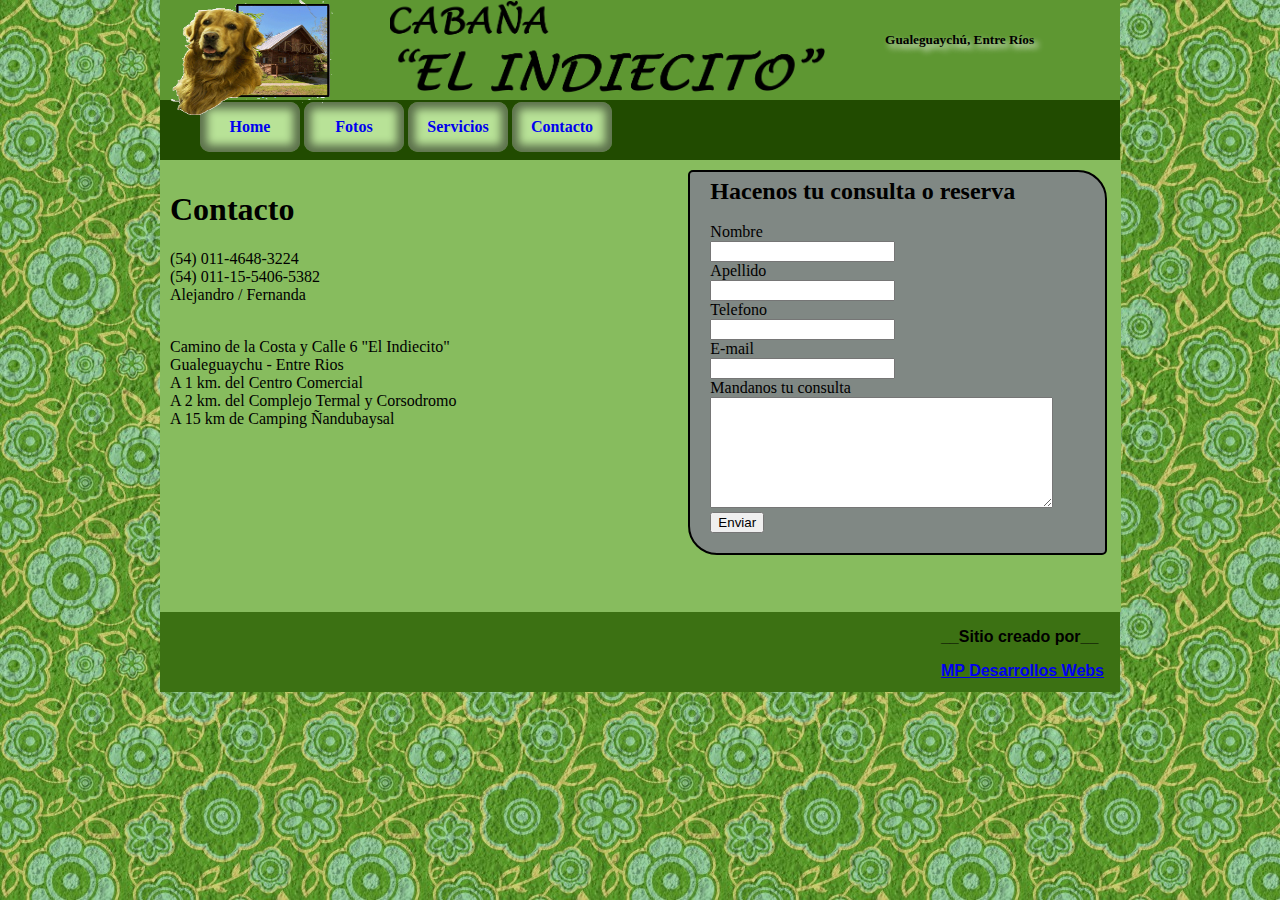
<file: contacto.html>
<!DOCTYPE html>
<html lang="en">
<head>
  <title>Caba�aElIndiecito</title>
  <meta http-equiv="Content-Type" content="text/html; charset=iso-8859-1"/>
  <link rel="stylesheet" type="text/css" href="css/estilo.css">
</head>
<body>
  <div id="contenedor">
    <header>
      <div id="bloquelogo">
      <img src="img/loguete2.png" id="logo">
      </div>
      <div id="cabeza">
        <img src="img/texto.png" id="marca">
      </div>
      <div id="div3">
        <h5>Gualeguaych�, Entre R�os</h5>
      </div>
    </header>
    <nav>
      <div id="menu">
        <ul>
          <li id="li1"><a href="/index.html">Home</a></li>
          <li id="li2"><a href="/fotos.html">Fotos</a></li>
          <li id="li3"><a href="/servicios.html">Servicios</a></li>
          <li id="li4"><a href="/contacto.html">Contacto</a></li>
        </ul>
      </div>
    </nav>
    <section>
      <article class="art1">
        <h1>Contacto</h1>
      <p>(54) 011-4648-3224 <br>
      (54) 011-15-5406-5382 <br>
      Alejandro / Fernanda <br>
      <br>
      <p> Camino de la Costa y Calle 6 "El Indiecito"<br>
Gualeguaychu - Entre Rios<br>
A 1 km. del Centro Comercial<br>
A 2 km. del Complejo Termal y Corsodromo<br>
A 15 km de Camping �andubaysal<p>
      </article>
      <article class="beneficios">
       <h2 class="neon-text">Hacenos tu consulta o reserva</h2>
      <br>
      <form name="miformulario" id="miformulario" method="POST" action="contacto.php">
        <label>Nombre</label>
        <br/>
        <input type="text" name="nombre" id="nombre" required="true">
        <br>
        <label>Apellido</label>
        <br/>
        <input type="text" name="apellido" id="apellido" required="true">
        <br>
        <label>Telefono</label>
        <br/>
        <input type="telefono" name="telefono" required="true">
        <br/>
        <label>E-mail</label>
        <br/>
        <input type="email" name="email" id="email" required="true">
        <br/>
        <label>Mandanos tu consulta</label>
        <br>
        <textarea name="mensaje" rows="7" cols="40" required="true"></textarea>
        <br>
        <input type="submit" value="Enviar">
      </form>
      </article>
    </section>
    <footer>
          <div id="facebook">
          <p>__Sitio creado por__</p>
            <a href="https://www.facebook.com/mpdesarrolloswebs/">MP Desarrollos Webs</a></div>
</footer>
  </div>
</body>
</html>
</file>
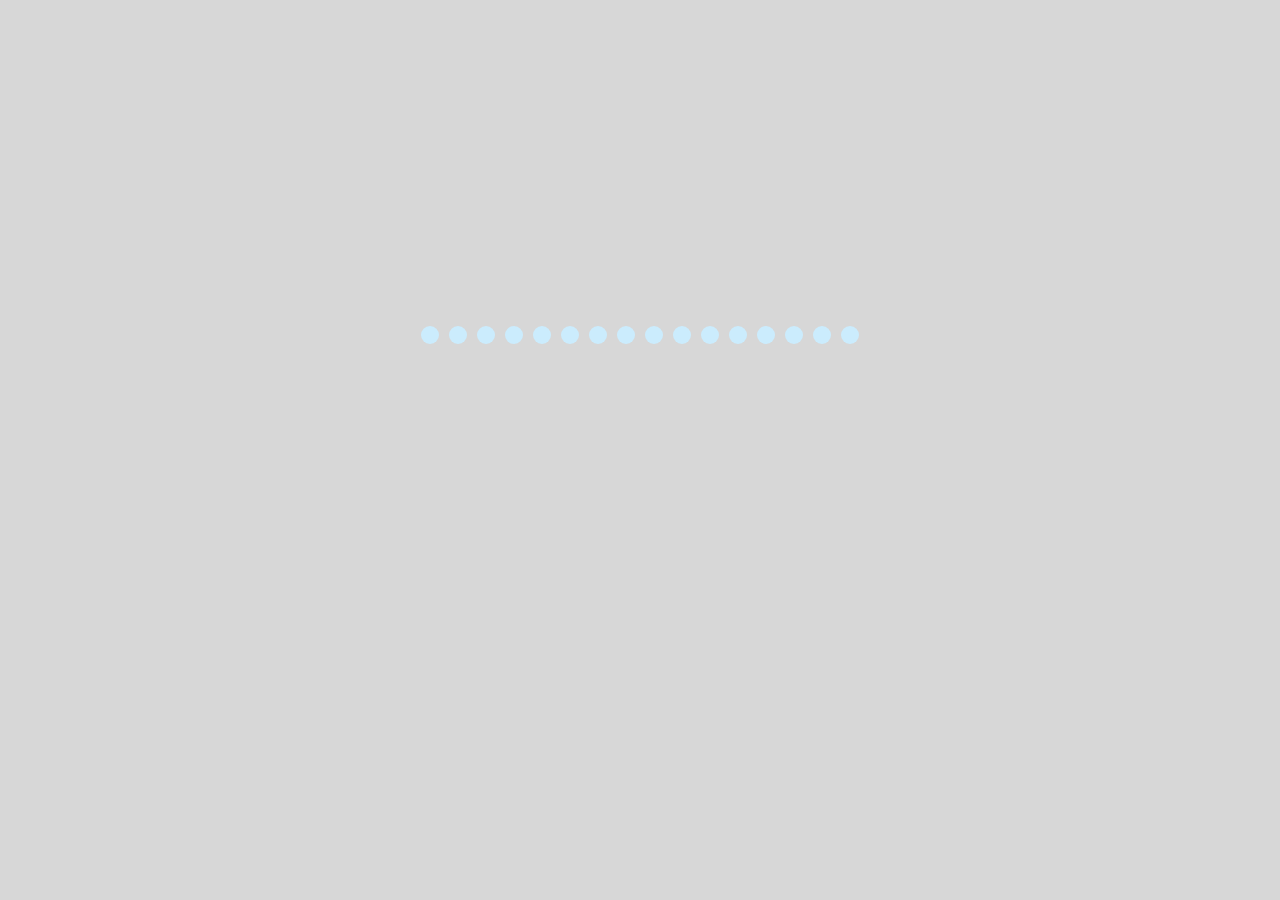
<file: cssslider2.html>
<!DOCTYPE html>
<html>
<head>
	<title>galeria</title>
	<meta http-equiv="content-type" content="text/html; charset=utf-8" />
	<meta name="viewport" content="width=device-width, initial-scale=1">
	<meta name="description" content="galeria created with cssSlider, a free wizard program that helps you easily generate beautiful web slideshow" />

	
</head>
<body style="background-color:#d7d7d7; margin: auto; text-align: center;">

		<!-- Start cssSlider.com -->
		<!-- Generated by cssSlider.com 2.1 -->
		<link rel="stylesheet" href="cssslider2_files/csss_engine1/style.css">
		<!--[if IE]><link rel="stylesheet" href="cssslider2_files/csss_engine1/ie.css"><![endif]-->
		<!--[if lte IE 9]><script type="text/javascript" src="cssslider2_files/csss_engine1/ie.js"></script><![endif]-->
		 <div class='csslider1 autoplay '>
		<input name="cs_anchor1" id='cs_slide1_0' type="radio" class='cs_anchor slide' >
		<input name="cs_anchor1" id='cs_slide1_1' type="radio" class='cs_anchor slide' >
		<input name="cs_anchor1" id='cs_slide1_2' type="radio" class='cs_anchor slide' >
		<input name="cs_anchor1" id='cs_slide1_3' type="radio" class='cs_anchor slide' >
		<input name="cs_anchor1" id='cs_slide1_4' type="radio" class='cs_anchor slide' >
		<input name="cs_anchor1" id='cs_slide1_5' type="radio" class='cs_anchor slide' >
		<input name="cs_anchor1" id='cs_slide1_6' type="radio" class='cs_anchor slide' >
		<input name="cs_anchor1" id='cs_slide1_7' type="radio" class='cs_anchor slide' >
		<input name="cs_anchor1" id='cs_slide1_8' type="radio" class='cs_anchor slide' >
		<input name="cs_anchor1" id='cs_slide1_9' type="radio" class='cs_anchor slide' >
		<input name="cs_anchor1" id='cs_slide1_10' type="radio" class='cs_anchor slide' >
		<input name="cs_anchor1" id='cs_slide1_11' type="radio" class='cs_anchor slide' >
		<input name="cs_anchor1" id='cs_slide1_12' type="radio" class='cs_anchor slide' >
		<input name="cs_anchor1" id='cs_slide1_13' type="radio" class='cs_anchor slide' >
		<input name="cs_anchor1" id='cs_slide1_14' type="radio" class='cs_anchor slide' >
		<input name="cs_anchor1" id='cs_slide1_15' type="radio" class='cs_anchor slide' >
		<input name="cs_anchor1" id='cs_play1' type="radio" class='cs_anchor' checked>
		<input name="cs_anchor1" id='cs_pause1_0' type="radio" class='cs_anchor pause'>
		<input name="cs_anchor1" id='cs_pause1_1' type="radio" class='cs_anchor pause'>
		<input name="cs_anchor1" id='cs_pause1_2' type="radio" class='cs_anchor pause'>
		<input name="cs_anchor1" id='cs_pause1_3' type="radio" class='cs_anchor pause'>
		<input name="cs_anchor1" id='cs_pause1_4' type="radio" class='cs_anchor pause'>
		<input name="cs_anchor1" id='cs_pause1_5' type="radio" class='cs_anchor pause'>
		<input name="cs_anchor1" id='cs_pause1_6' type="radio" class='cs_anchor pause'>
		<input name="cs_anchor1" id='cs_pause1_7' type="radio" class='cs_anchor pause'>
		<input name="cs_anchor1" id='cs_pause1_8' type="radio" class='cs_anchor pause'>
		<input name="cs_anchor1" id='cs_pause1_9' type="radio" class='cs_anchor pause'>
		<input name="cs_anchor1" id='cs_pause1_10' type="radio" class='cs_anchor pause'>
		<input name="cs_anchor1" id='cs_pause1_11' type="radio" class='cs_anchor pause'>
		<input name="cs_anchor1" id='cs_pause1_12' type="radio" class='cs_anchor pause'>
		<input name="cs_anchor1" id='cs_pause1_13' type="radio" class='cs_anchor pause'>
		<input name="cs_anchor1" id='cs_pause1_14' type="radio" class='cs_anchor pause'>
		<input name="cs_anchor1" id='cs_pause1_15' type="radio" class='cs_anchor pause'>
		<ul>
			<li class="cs_skeleton"><img src="cssslider2_files/csss_images1/la_cabaa.jpg" style="width: 100%;"></li>
			<li class='num0 img slide'> <img src='cssslider2_files/csss_images1/la_cabaa.jpg' alt='La cabaña' title='La cabaña' /></li>
			<li class='num1 img slide'> <img src='cssslider2_files/csss_images1/img2.jpg' alt='' title='' /></li>
			<li class='num2 img slide'> <img src='cssslider2_files/csss_images1/img3.jpg' alt='El comedor' title='El comedor' /></li>
			<li class='num3 img slide'> <img src='cssslider2_files/csss_images1/comedor.jpg' alt='' title='' /></li>
			<li class='num4 img slide'> <img src='cssslider2_files/csss_images1/bao.jpg' alt='El Baño' title='El Baño' /></li>
			<li class='num5 img slide'> <img src='cssslider2_files/csss_images1/pileta.jpg' alt='La pileta' title='La pileta' /></li>
			<li class='num6 img slide'> <img src='cssslider2_files/csss_images1/pilee.jpg' alt='' title='' /></li>
			<li class='num7 img slide'> <img src='cssslider2_files/csss_images1/imgvi.jpg' alt='' title='' /></li>
			<li class='num8 img slide'> <img src='cssslider2_files/csss_images1/imggh.jpg' alt='El predio' title='El predio' /></li>
			<li class='num9 img slide'> <img src='cssslider2_files/csss_images1/imgfg.jpg' alt='' title='' /></li>
			<li class='num10 img slide'> <img src='cssslider2_files/csss_images1/img16.jpg' alt='' title='' /></li>
			<li class='num11 img slide'> <img src='cssslider2_files/csss_images1/imgh.jpg' alt='' title='' /></li>
			<li class='num12 img slide'> <img src='cssslider2_files/csss_images1/img13.jpg' alt='' title='' /></li>
			<li class='num13 img slide'> <img src='cssslider2_files/csss_images1/imgg.jpg' alt='' title='' /></li>
			<li class='num14 img slide'> <img src='cssslider2_files/csss_images1/imgggg.jpg' alt='' title='' /></li>
			<li class='num15 img slide'> <img src='cssslider2_files/csss_images1/imggg.jpg' alt='' title='' /></li>
		</ul><!--<div class="cs_engine"><a href="http://cssslider.com">http://cssslider.com</a> by cssSlider.com v2.1</div>-->
		<div class='cs_description'>
			<label class='num0'><span class="cs_title"><span class="cs_wrapper">La cabaña</span></span></label>
			<label class='num1'></label>
			<label class='num2'><span class="cs_title"><span class="cs_wrapper">El comedor</span></span></label>
			<label class='num3'></label>
			<label class='num4'><span class="cs_title"><span class="cs_wrapper">El Baño</span></span></label>
			<label class='num5'><span class="cs_title"><span class="cs_wrapper">La pileta</span></span></label>
			<label class='num6'></label>
			<label class='num7'></label>
			<label class='num8'><span class="cs_title"><span class="cs_wrapper">El predio</span></span></label>
			<label class='num9'></label>
			<label class='num10'></label>
			<label class='num11'></label>
			<label class='num12'></label>
			<label class='num13'></label>
			<label class='num14'></label>
			<label class='num15'></label>
		</div>
		<div class='cs_play_pause'>
			<label class='cs_play' for='cs_play1'><span><i></i><b></b></span></label>
			<label class='cs_pause num0' for='cs_pause1_0'><span><i></i><b></b></span></label>
			<label class='cs_pause num1' for='cs_pause1_1'><span><i></i><b></b></span></label>
			<label class='cs_pause num2' for='cs_pause1_2'><span><i></i><b></b></span></label>
			<label class='cs_pause num3' for='cs_pause1_3'><span><i></i><b></b></span></label>
			<label class='cs_pause num4' for='cs_pause1_4'><span><i></i><b></b></span></label>
			<label class='cs_pause num5' for='cs_pause1_5'><span><i></i><b></b></span></label>
			<label class='cs_pause num6' for='cs_pause1_6'><span><i></i><b></b></span></label>
			<label class='cs_pause num7' for='cs_pause1_7'><span><i></i><b></b></span></label>
			<label class='cs_pause num8' for='cs_pause1_8'><span><i></i><b></b></span></label>
			<label class='cs_pause num9' for='cs_pause1_9'><span><i></i><b></b></span></label>
			<label class='cs_pause num10' for='cs_pause1_10'><span><i></i><b></b></span></label>
			<label class='cs_pause num11' for='cs_pause1_11'><span><i></i><b></b></span></label>
			<label class='cs_pause num12' for='cs_pause1_12'><span><i></i><b></b></span></label>
			<label class='cs_pause num13' for='cs_pause1_13'><span><i></i><b></b></span></label>
			<label class='cs_pause num14' for='cs_pause1_14'><span><i></i><b></b></span></label>
			<label class='cs_pause num15' for='cs_pause1_15'><span><i></i><b></b></span></label>
			</div>
		<div class='cs_arrowprev'>
			<label class='num0' for='cs_slide1_0'><span><i></i><b></b></span></label>
			<label class='num1' for='cs_slide1_1'><span><i></i><b></b></span></label>
			<label class='num2' for='cs_slide1_2'><span><i></i><b></b></span></label>
			<label class='num3' for='cs_slide1_3'><span><i></i><b></b></span></label>
			<label class='num4' for='cs_slide1_4'><span><i></i><b></b></span></label>
			<label class='num5' for='cs_slide1_5'><span><i></i><b></b></span></label>
			<label class='num6' for='cs_slide1_6'><span><i></i><b></b></span></label>
			<label class='num7' for='cs_slide1_7'><span><i></i><b></b></span></label>
			<label class='num8' for='cs_slide1_8'><span><i></i><b></b></span></label>
			<label class='num9' for='cs_slide1_9'><span><i></i><b></b></span></label>
			<label class='num10' for='cs_slide1_10'><span><i></i><b></b></span></label>
			<label class='num11' for='cs_slide1_11'><span><i></i><b></b></span></label>
			<label class='num12' for='cs_slide1_12'><span><i></i><b></b></span></label>
			<label class='num13' for='cs_slide1_13'><span><i></i><b></b></span></label>
			<label class='num14' for='cs_slide1_14'><span><i></i><b></b></span></label>
			<label class='num15' for='cs_slide1_15'><span><i></i><b></b></span></label>
		</div>
		<div class='cs_arrownext'>
			<label class='num0' for='cs_slide1_0'><span><i></i><b></b></span></label>
			<label class='num1' for='cs_slide1_1'><span><i></i><b></b></span></label>
			<label class='num2' for='cs_slide1_2'><span><i></i><b></b></span></label>
			<label class='num3' for='cs_slide1_3'><span><i></i><b></b></span></label>
			<label class='num4' for='cs_slide1_4'><span><i></i><b></b></span></label>
			<label class='num5' for='cs_slide1_5'><span><i></i><b></b></span></label>
			<label class='num6' for='cs_slide1_6'><span><i></i><b></b></span></label>
			<label class='num7' for='cs_slide1_7'><span><i></i><b></b></span></label>
			<label class='num8' for='cs_slide1_8'><span><i></i><b></b></span></label>
			<label class='num9' for='cs_slide1_9'><span><i></i><b></b></span></label>
			<label class='num10' for='cs_slide1_10'><span><i></i><b></b></span></label>
			<label class='num11' for='cs_slide1_11'><span><i></i><b></b></span></label>
			<label class='num12' for='cs_slide1_12'><span><i></i><b></b></span></label>
			<label class='num13' for='cs_slide1_13'><span><i></i><b></b></span></label>
			<label class='num14' for='cs_slide1_14'><span><i></i><b></b></span></label>
			<label class='num15' for='cs_slide1_15'><span><i></i><b></b></span></label>
		</div>
		<div class='cs_bullets'>
			<label class='num0' for='cs_slide1_0'> <span class='cs_point'></span>
				<span class='cs_thumb'><img src='cssslider2_files/csss_tooltips1/la_cabaa.jpg' alt='La cabaña' title='La cabaña' /></span></label>
			<label class='num1' for='cs_slide1_1'> <span class='cs_point'></span>
				<span class='cs_thumb'><img src='cssslider2_files/csss_tooltips1/img2.jpg' alt='' title='' /></span></label>
			<label class='num2' for='cs_slide1_2'> <span class='cs_point'></span>
				<span class='cs_thumb'><img src='cssslider2_files/csss_tooltips1/img3.jpg' alt='El comedor' title='El comedor' /></span></label>
			<label class='num3' for='cs_slide1_3'> <span class='cs_point'></span>
				<span class='cs_thumb'><img src='cssslider2_files/csss_tooltips1/comedor.jpg' alt='' title='' /></span></label>
			<label class='num4' for='cs_slide1_4'> <span class='cs_point'></span>
				<span class='cs_thumb'><img src='cssslider2_files/csss_tooltips1/bao.jpg' alt='El Baño' title='El Baño' /></span></label>
			<label class='num5' for='cs_slide1_5'> <span class='cs_point'></span>
				<span class='cs_thumb'><img src='cssslider2_files/csss_tooltips1/pileta.jpg' alt='La pileta' title='La pileta' /></span></label>
			<label class='num6' for='cs_slide1_6'> <span class='cs_point'></span>
				<span class='cs_thumb'><img src='cssslider2_files/csss_tooltips1/pilee.jpg' alt='' title='' /></span></label>
			<label class='num7' for='cs_slide1_7'> <span class='cs_point'></span>
				<span class='cs_thumb'><img src='cssslider2_files/csss_tooltips1/imgvi.jpg' alt='' title='' /></span></label>
			<label class='num8' for='cs_slide1_8'> <span class='cs_point'></span>
				<span class='cs_thumb'><img src='cssslider2_files/csss_tooltips1/imggh.jpg' alt='El predio' title='El predio' /></span></label>
			<label class='num9' for='cs_slide1_9'> <span class='cs_point'></span>
				<span class='cs_thumb'><img src='cssslider2_files/csss_tooltips1/imgfg.jpg' alt='' title='' /></span></label>
			<label class='num10' for='cs_slide1_10'> <span class='cs_point'></span>
				<span class='cs_thumb'><img src='cssslider2_files/csss_tooltips1/img16.jpg' alt='' title='' /></span></label>
			<label class='num11' for='cs_slide1_11'> <span class='cs_point'></span>
				<span class='cs_thumb'><img src='cssslider2_files/csss_tooltips1/imgh.jpg' alt='' title='' /></span></label>
			<label class='num12' for='cs_slide1_12'> <span class='cs_point'></span>
				<span class='cs_thumb'><img src='cssslider2_files/csss_tooltips1/img13.jpg' alt='' title='' /></span></label>
			<label class='num13' for='cs_slide1_13'> <span class='cs_point'></span>
				<span class='cs_thumb'><img src='cssslider2_files/csss_tooltips1/imgg.jpg' alt='' title='' /></span></label>
			<label class='num14' for='cs_slide1_14'> <span class='cs_point'></span>
				<span class='cs_thumb'><img src='cssslider2_files/csss_tooltips1/imgggg.jpg' alt='' title='' /></span></label>
			<label class='num15' for='cs_slide1_15'> <span class='cs_point'></span>
				<span class='cs_thumb'><img src='cssslider2_files/csss_tooltips1/imggg.jpg' alt='' title='' /></span></label>
		</div>
		</div>
		<!-- End cssSlider.com -->
	
		
</body>
</html>
</file>
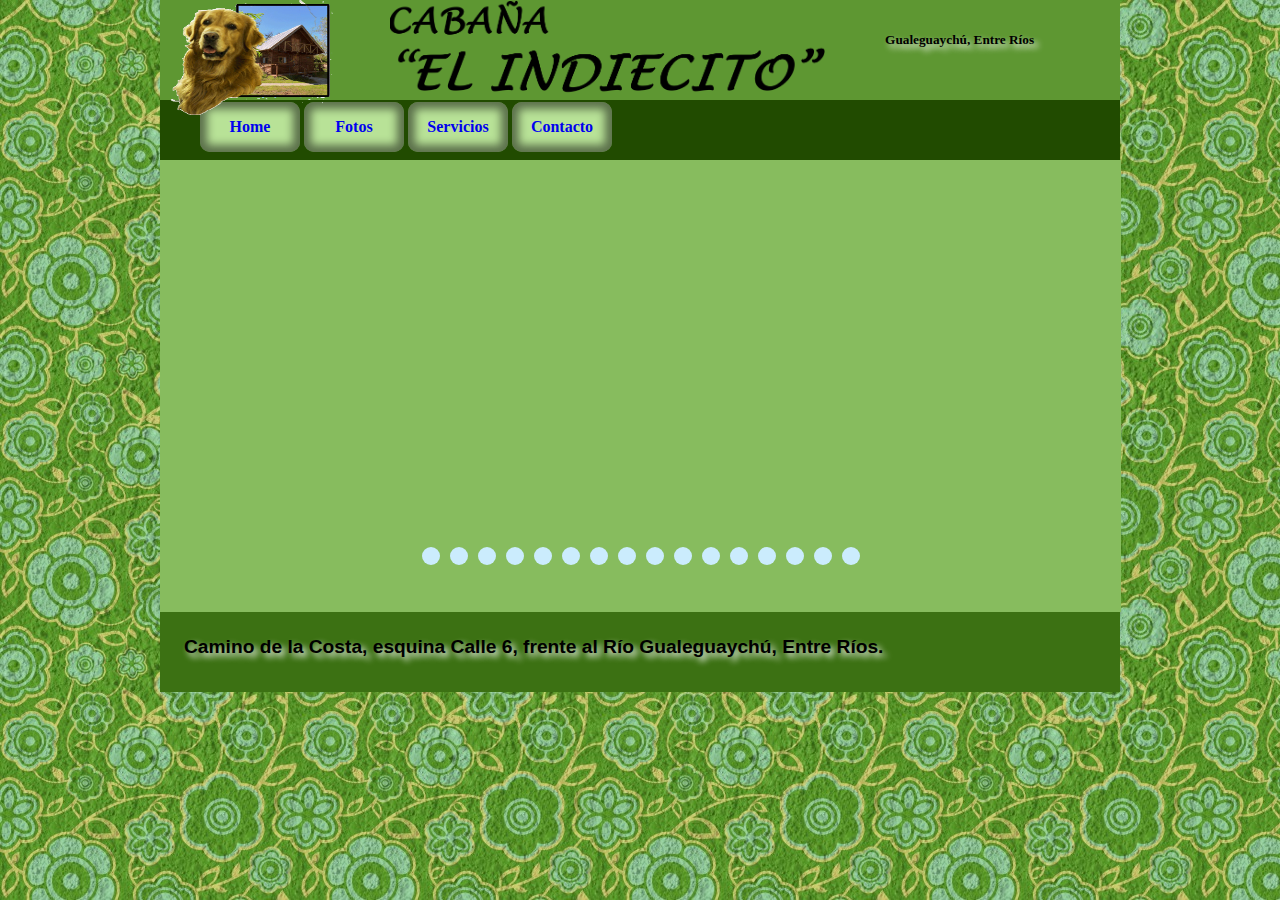
<file: fotos.html>
<!DOCTYPE html>
<html lang="en">
<head>
  <title>Caba�aElIndiecito</title>
  <meta http-equiv="Content-Type" content="text/html; charset=iso-8859-1"/>
  <link rel="stylesheet" type="text/css" href="css/estilo.css">
</head>
<body>
  <div id="contenedor">
    <header>
      <div id="bloquelogo">
      <img src="img/loguete2.png" id="logo">
      </div>
      <div id="cabeza">
        <img src="img/texto.png" id="marca">
      </div>
      <div id="div3">
        <h5>Gualeguaych�, Entre R�os</h5>
      </div>
    </header>
    <nav>
      <div id="menu">
        <ul>
          <li><a href="/index.html">Home</a></li>
          <li><a href="/fotos.html">Fotos</a></li>
          <li><a href="/servicios.html">Servicios</a></li>
          <li><a href="/contacto1.php">Contacto</a></li>
        </ul>
      </div>
    </nav>
    <section>
      <div id="slider">
       
    <!-- Start cssSlider.com -->
    <!-- Generated by cssSlider.com 2.1 -->
    <link rel="stylesheet" href="cssslider2_files/csss_engine1/style.css">
    <!--[if IE]><link rel="stylesheet" href="cssslider2_files/csss_engine1/ie.css"><![endif]-->
    <!--[if lte IE 9]><script type="text/javascript" src="cssslider2_files/csss_engine1/ie.js"></script><![endif]-->
     <div class="csslider1 autoplay ">
    <input name="cs_anchor1" id="cs_slide1_0" type="radio" class="cs_anchor slide">
    <input name="cs_anchor1" id="cs_slide1_1" type="radio" class="cs_anchor slide">
    <input name="cs_anchor1" id="cs_slide1_2" type="radio" class="cs_anchor slide">
    <input name="cs_anchor1" id="cs_slide1_3" type="radio" class="cs_anchor slide">
    <input name="cs_anchor1" id="cs_slide1_4" type="radio" class="cs_anchor slide">
    <input name="cs_anchor1" id="cs_slide1_5" type="radio" class="cs_anchor slide">
    <input name="cs_anchor1" id="cs_slide1_6" type="radio" class="cs_anchor slide">
    <input name="cs_anchor1" id="cs_slide1_7" type="radio" class="cs_anchor slide">
    <input name="cs_anchor1" id="cs_slide1_8" type="radio" class="cs_anchor slide">
    <input name="cs_anchor1" id="cs_slide1_9" type="radio" class="cs_anchor slide">
    <input name="cs_anchor1" id="cs_slide1_10" type="radio" class="cs_anchor slide">
    <input name="cs_anchor1" id="cs_slide1_11" type="radio" class="cs_anchor slide">
    <input name="cs_anchor1" id="cs_slide1_12" type="radio" class="cs_anchor slide">
    <input name="cs_anchor1" id="cs_slide1_13" type="radio" class="cs_anchor slide">
    <input name="cs_anchor1" id="cs_slide1_14" type="radio" class="cs_anchor slide">
    <input name="cs_anchor1" id="cs_slide1_15" type="radio" class="cs_anchor slide">
    <input name="cs_anchor1" id="cs_play1" type="radio" class="cs_anchor" checked="">
    <input name="cs_anchor1" id="cs_pause1_0" type="radio" class="cs_anchor pause">
    <input name="cs_anchor1" id="cs_pause1_1" type="radio" class="cs_anchor pause">
    <input name="cs_anchor1" id="cs_pause1_2" type="radio" class="cs_anchor pause">
    <input name="cs_anchor1" id="cs_pause1_3" type="radio" class="cs_anchor pause">
    <input name="cs_anchor1" id="cs_pause1_4" type="radio" class="cs_anchor pause">
    <input name="cs_anchor1" id="cs_pause1_5" type="radio" class="cs_anchor pause">
    <input name="cs_anchor1" id="cs_pause1_6" type="radio" class="cs_anchor pause">
    <input name="cs_anchor1" id="cs_pause1_7" type="radio" class="cs_anchor pause">
    <input name="cs_anchor1" id="cs_pause1_8" type="radio" class="cs_anchor pause">
    <input name="cs_anchor1" id="cs_pause1_9" type="radio" class="cs_anchor pause">
    <input name="cs_anchor1" id="cs_pause1_10" type="radio" class="cs_anchor pause">
    <input name="cs_anchor1" id="cs_pause1_11" type="radio" class="cs_anchor pause">
    <input name="cs_anchor1" id="cs_pause1_12" type="radio" class="cs_anchor pause">
    <input name="cs_anchor1" id="cs_pause1_13" type="radio" class="cs_anchor pause">
    <input name="cs_anchor1" id="cs_pause1_14" type="radio" class="cs_anchor pause">
    <input name="cs_anchor1" id="cs_pause1_15" type="radio" class="cs_anchor pause">
    <ul>
      <li class="cs_skeleton"><img src="cssslider2_files/csss_images1/la_cabaa.jpg" style="width: 100%;"></li>
      <li class="num0 img slide"> <img src="cssslider2_files/csss_images1/la_cabaa.jpg" alt="La caba�a" title="La caba�a"></li>
      <li class="num1 img slide"> <img src="cssslider2_files/csss_images1/img2.jpg" alt="" title=""></li>
      <li class="num2 img slide"> <img src="cssslider2_files/csss_images1/img3.jpg" alt="El comedor" title="El comedor"></li>
      <li class="num3 img slide"> <img src="cssslider2_files/csss_images1/comedor.jpg" alt="" title=""></li>
      <li class="num4 img slide"> <img src="cssslider2_files/csss_images1/bao.jpg" alt="El Ba�o" title="El Ba�o"></li>
      <li class="num5 img slide"> <img src="cssslider2_files/csss_images1/pileta.jpg" alt="La pileta" title="La pileta"></li>
      <li class="num6 img slide"> <img src="cssslider2_files/csss_images1/pilee.jpg" alt="" title=""></li>
      <li class="num7 img slide"> <img src="cssslider2_files/csss_images1/imgvi.jpg" alt="" title=""></li>
      <li class="num8 img slide"> <img src="cssslider2_files/csss_images1/imggh.jpg" alt="El predio" title="El predio"></li>
      <li class="num9 img slide"> <img src="cssslider2_files/csss_images1/imgfg.jpg" alt="" title=""></li>
      <li class="num10 img slide"> <img src="cssslider2_files/csss_images1/img16.jpg" alt="" title=""></li>
      <li class="num11 img slide"> <img src="cssslider2_files/csss_images1/imgh.jpg" alt="" title=""></li>
      <li class="num12 img slide"> <img src="cssslider2_files/csss_images1/img13.jpg" alt="" title=""></li>
      <li class="num13 img slide"> <img src="cssslider2_files/csss_images1/imgg.jpg" alt="" title=""></li>
      <li class="num14 img slide"> <img src="cssslider2_files/csss_images1/imgggg.jpg" alt="" title=""></li>
      <li class="num15 img slide"> <img src="cssslider2_files/csss_images1/imggg.jpg" alt="" title=""></li>
    </ul><div class="cs_engine"><a href="http://cssslider.com">http://cssslider.com</a> by cssSlider.com v2.1</div>
    <div class="cs_description">
      <label class="num0"><span class="cs_title"><span class="cs_wrapper">La caba�a</span></span></label>
      <label class="num1"></label>
      <label class="num2"><span class="cs_title"><span class="cs_wrapper">El comedor</span></span></label>
      <label class="num3"></label>
      <label class="num4"><span class="cs_title"><span class="cs_wrapper">El Ba�o</span></span></label>
      <label class="num5"><span class="cs_title"><span class="cs_wrapper">La pileta</span></span></label>
      <label class="num6"></label>
      <label class="num7"></label>
      <label class="num8"><span class="cs_title"><span class="cs_wrapper">El predio</span></span></label>
      <label class="num9"></label>
      <label class="num10"></label>
      <label class="num11"></label>
      <label class="num12"></label>
      <label class="num13"></label>
      <label class="num14"></label>
      <label class="num15"></label>
    </div>
    <div class="cs_play_pause">
      <label class="cs_play" for="cs_play1"><span><i></i><b></b></span></label>
      <label class="cs_pause num0" for="cs_pause1_0"><span><i></i><b></b></span></label>
      <label class="cs_pause num1" for="cs_pause1_1"><span><i></i><b></b></span></label>
      <label class="cs_pause num2" for="cs_pause1_2"><span><i></i><b></b></span></label>
      <label class="cs_pause num3" for="cs_pause1_3"><span><i></i><b></b></span></label>
      <label class="cs_pause num4" for="cs_pause1_4"><span><i></i><b></b></span></label>
      <label class="cs_pause num5" for="cs_pause1_5"><span><i></i><b></b></span></label>
      <label class="cs_pause num6" for="cs_pause1_6"><span><i></i><b></b></span></label>
      <label class="cs_pause num7" for="cs_pause1_7"><span><i></i><b></b></span></label>
      <label class="cs_pause num8" for="cs_pause1_8"><span><i></i><b></b></span></label>
      <label class="cs_pause num9" for="cs_pause1_9"><span><i></i><b></b></span></label>
      <label class="cs_pause num10" for="cs_pause1_10"><span><i></i><b></b></span></label>
      <label class="cs_pause num11" for="cs_pause1_11"><span><i></i><b></b></span></label>
      <label class="cs_pause num12" for="cs_pause1_12"><span><i></i><b></b></span></label>
      <label class="cs_pause num13" for="cs_pause1_13"><span><i></i><b></b></span></label>
      <label class="cs_pause num14" for="cs_pause1_14"><span><i></i><b></b></span></label>
      <label class="cs_pause num15" for="cs_pause1_15"><span><i></i><b></b></span></label>
      </div>
    <div class="cs_arrowprev">
      <label class="num0" for="cs_slide1_0"><span><i></i><b></b></span></label>
      <label class="num1" for="cs_slide1_1"><span><i></i><b></b></span></label>
      <label class="num2" for="cs_slide1_2"><span><i></i><b></b></span></label>
      <label class="num3" for="cs_slide1_3"><span><i></i><b></b></span></label>
      <label class="num4" for="cs_slide1_4"><span><i></i><b></b></span></label>
      <label class="num5" for="cs_slide1_5"><span><i></i><b></b></span></label>
      <label class="num6" for="cs_slide1_6"><span><i></i><b></b></span></label>
      <label class="num7" for="cs_slide1_7"><span><i></i><b></b></span></label>
      <label class="num8" for="cs_slide1_8"><span><i></i><b></b></span></label>
      <label class="num9" for="cs_slide1_9"><span><i></i><b></b></span></label>
      <label class="num10" for="cs_slide1_10"><span><i></i><b></b></span></label>
      <label class="num11" for="cs_slide1_11"><span><i></i><b></b></span></label>
      <label class="num12" for="cs_slide1_12"><span><i></i><b></b></span></label>
      <label class="num13" for="cs_slide1_13"><span><i></i><b></b></span></label>
      <label class="num14" for="cs_slide1_14"><span><i></i><b></b></span></label>
      <label class="num15" for="cs_slide1_15"><span><i></i><b></b></span></label>
    </div>
    <div class="cs_arrownext">
      <label class="num0" for="cs_slide1_0"><span><i></i><b></b></span></label>
      <label class="num1" for="cs_slide1_1"><span><i></i><b></b></span></label>
      <label class="num2" for="cs_slide1_2"><span><i></i><b></b></span></label>
      <label class="num3" for="cs_slide1_3"><span><i></i><b></b></span></label>
      <label class="num4" for="cs_slide1_4"><span><i></i><b></b></span></label>
      <label class="num5" for="cs_slide1_5"><span><i></i><b></b></span></label>
      <label class="num6" for="cs_slide1_6"><span><i></i><b></b></span></label>
      <label class="num7" for="cs_slide1_7"><span><i></i><b></b></span></label>
      <label class="num8" for="cs_slide1_8"><span><i></i><b></b></span></label>
      <label class="num9" for="cs_slide1_9"><span><i></i><b></b></span></label>
      <label class="num10" for="cs_slide1_10"><span><i></i><b></b></span></label>
      <label class="num11" for="cs_slide1_11"><span><i></i><b></b></span></label>
      <label class="num12" for="cs_slide1_12"><span><i></i><b></b></span></label>
      <label class="num13" for="cs_slide1_13"><span><i></i><b></b></span></label>
      <label class="num14" for="cs_slide1_14"><span><i></i><b></b></span></label>
      <label class="num15" for="cs_slide1_15"><span><i></i><b></b></span></label>
    </div>
    <div class="cs_bullets">
      <label class="num0" for="cs_slide1_0"> <span class="cs_point"></span>
        <span class="cs_thumb"><img src="cssslider2_files/csss_tooltips1/la_cabaa.jpg" alt="La caba�a" title="La caba�a"></span></label>
      <label class="num1" for="cs_slide1_1"> <span class="cs_point"></span>
        <span class="cs_thumb"><img src="cssslider2_files/csss_tooltips1/img2.jpg" alt="" title=""></span></label>
      <label class="num2" for="cs_slide1_2"> <span class="cs_point"></span>
        <span class="cs_thumb"><img src="cssslider2_files/csss_tooltips1/img3.jpg" alt="El comedor" title="El comedor"></span></label>
      <label class="num3" for="cs_slide1_3"> <span class="cs_point"></span>
        <span class="cs_thumb"><img src="cssslider2_files/csss_tooltips1/comedor.jpg" alt="" title=""></span></label>
      <label class="num4" for="cs_slide1_4"> <span class="cs_point"></span>
        <span class="cs_thumb"><img src="cssslider2_files/csss_tooltips1/bao.jpg" alt="El Ba�o" title="El Ba�o"></span></label>
      <label class="num5" for="cs_slide1_5"> <span class="cs_point"></span>
        <span class="cs_thumb"><img src="cssslider2_files/csss_tooltips1/pileta.jpg" alt="La pileta" title="La pileta"></span></label>
      <label class="num6" for="cs_slide1_6"> <span class="cs_point"></span>
        <span class="cs_thumb"><img src="cssslider2_files/csss_tooltips1/pilee.jpg" alt="" title=""></span></label>
      <label class="num7" for="cs_slide1_7"> <span class="cs_point"></span>
        <span class="cs_thumb"><img src="cssslider2_files/csss_tooltips1/imgvi.jpg" alt="" title=""></span></label>
      <label class="num8" for="cs_slide1_8"> <span class="cs_point"></span>
        <span class="cs_thumb"><img src="cssslider2_files/csss_tooltips1/imggh.jpg" alt="El predio" title="El predio"></span></label>
      <label class="num9" for="cs_slide1_9"> <span class="cs_point"></span>
        <span class="cs_thumb"><img src="cssslider2_files/csss_tooltips1/imgfg.jpg" alt="" title=""></span></label>
      <label class="num10" for="cs_slide1_10"> <span class="cs_point"></span>
        <span class="cs_thumb"><img src="cssslider2_files/csss_tooltips1/img16.jpg" alt="" title=""></span></label>
      <label class="num11" for="cs_slide1_11"> <span class="cs_point"></span>
        <span class="cs_thumb"><img src="cssslider2_files/csss_tooltips1/imgh.jpg" alt="" title=""></span></label>
      <label class="num12" for="cs_slide1_12"> <span class="cs_point"></span>
        <span class="cs_thumb"><img src="cssslider2_files/csss_tooltips1/img13.jpg" alt="" title=""></span></label>
      <label class="num13" for="cs_slide1_13"> <span class="cs_point"></span>
        <span class="cs_thumb"><img src="cssslider2_files/csss_tooltips1/imgg.jpg" alt="" title=""></span></label>
      <label class="num14" for="cs_slide1_14"> <span class="cs_point"></span>
        <span class="cs_thumb"><img src="cssslider2_files/csss_tooltips1/imgggg.jpg" alt="" title=""></span></label>
      <label class="num15" for="cs_slide1_15"> <span class="cs_point"></span>
        <span class="cs_thumb"><img src="cssslider2_files/csss_tooltips1/imggg.jpg" alt="" title=""></span></label>
    </div>
    </div>
    <!-- End cssSlider.com -->


      </div>
    </section>
    <footer>
<p id="pfoot">Camino de la Costa, esquina Calle 6, frente al R�o Gualeguaych�, Entre R�os.</p>
</footer>
  </div>
</body>
</html>
</file>
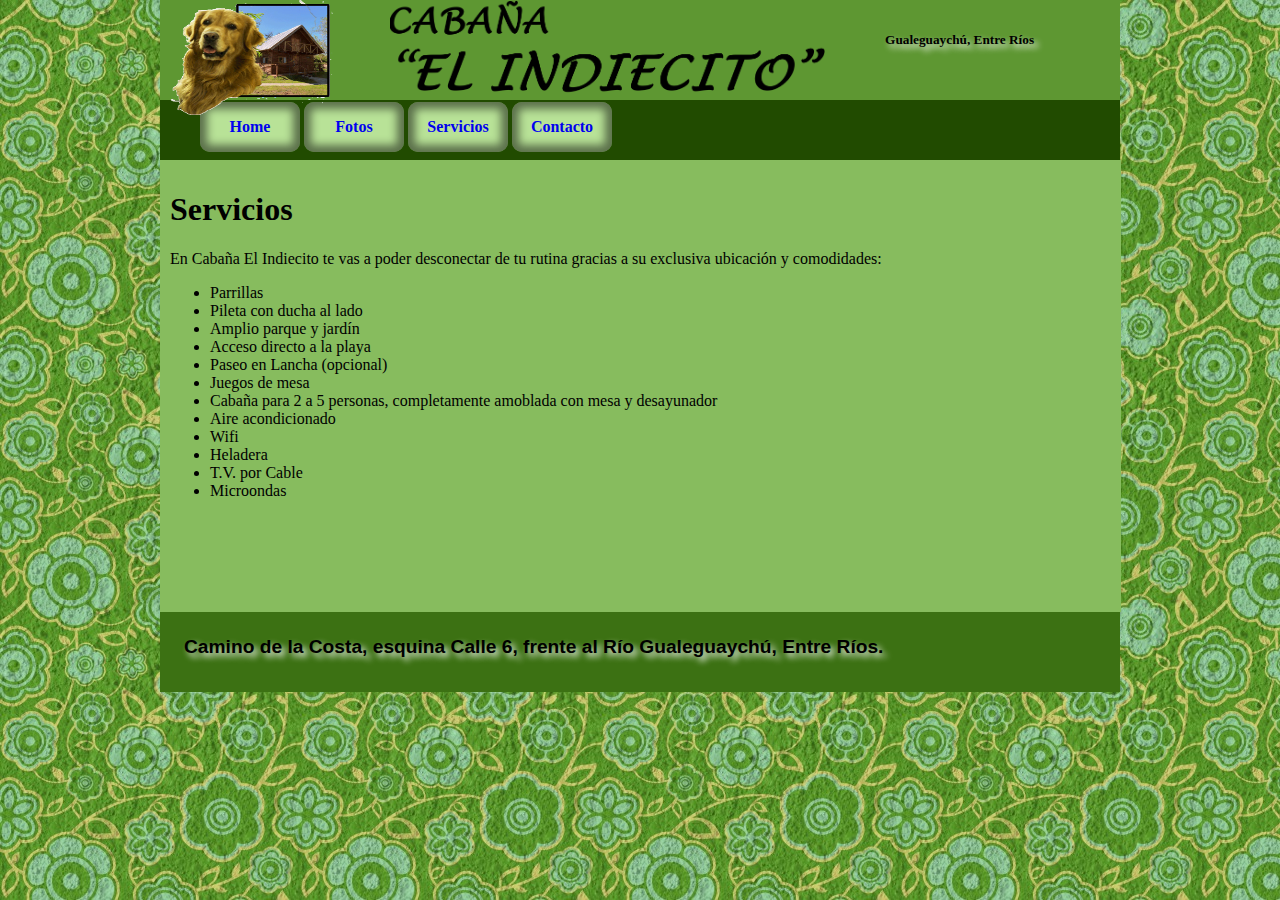
<file: servicios.html>
<!DOCTYPE html>
<html lang="en">
<head>
  <title>Caba�aElIndiecito</title>
  <meta http-equiv="Content-Type" content="text/html; charset=iso-8859-1"/>
  <link rel="stylesheet" type="text/css" href="css/estilo2.css">
</head>
<body>
  <div id="contenedor">
    <header>
      <div id="bloquelogo">
      <img src="img/loguete2.png" id="logo">
      </div>
      <div id="cabeza">
        <img src="img/texto.png" id="marca">
      </div>
      <div id="div3">
        <h5>Gualeguaych�, Entre R�os</h5>
      </div>
    </header>
    <nav>
      <div id="menu">
        <ul>
          <li><a href="/index.html">Home</a></li>
          <li><a href="/fotos2.html">Fotos</a></li>
          <li><a href="/servicios.html">Servicios</a></li>
          <li><a href="/contacto1.php">Contacto</a></li>
        </ul>
      </div>
    </nav>
    <section>
      <h1>Servicios</h1>
        <p>En Caba�a El Indiecito te vas a poder desconectar de tu rutina gracias a su exclusiva ubicaci�n y comodidades:</p>
			<ul>
				<li>Parrillas</li>
				<li>Pileta con ducha al lado</li>
				<li>Amplio parque y jard�n</li>
				<li>Acceso directo a la playa</li>
                                <li>Paseo en Lancha (opcional)</li>
                                <li>Juegos de mesa</li>
                                <li>Caba�a para 2 a 5 personas, completamente amoblada con mesa y desayunador</li>
				<li>Aire acondicionado</li>
				<li>Wifi</li>
                                <li>Heladera</li>
                                <li>T.V. por Cable</li>
                                <li>Microondas</li>
			        </ul>
    </section>
    <aside></aside>
    <footer>
    	<p id="pfoot">Camino de la Costa, esquina Calle 6, frente al R�o Gualeguaych�, Entre R�os.</p></footer>
  </div>
</body>
</html>
</file>
<file: css/estilo.css>
body{
	margin: 0px;
	padding: 0px;
	font-family: "verdana";
	background-image: url(../img/fondo2.jpg);
}
#contenedor{
	width: 60em;
	height: 40.625em;
	margin-left: auto;
	margin-right: auto;
	background-color: #5E9732;
}
header{
	width: 100%;
	height: 6.25em;
	margin: 0;
	padding: 0;
}
#bloquelogo{
	float: left;
	width: 11.375em;
	height: 6.25em;
}
#logo{
	width: 11.375em;
	height: 7.5em;
	position: relative;
}
#cabeza{
	width: 32.75em;
	height: 6.25em;
	float: left;
}
#marca{
	height: 100%;
	padding-left: 3em;
}
nav{
	background-color: #214B00;
	width: 100%;
	height: 3.75em;
	padding: 0;
	margin: 0;
}
#div3{
	width: 12.875em;
	float: left;
	height: 100%;
}
#div3 h5{
	margin: 0;
	padding-top: 2.375em;
	padding-left: 1.4375em;
	width: 100%;
	height: 100%;
        -webkit-box-sizing: content-box;
        -moz-box-sizing: content-box;
        box-sizing: content-box;
        border: none;
        color: rgba(0,0,0,1);
        -o-text-overflow: ellipsis;
        text-overflow: ellipsis;
        text-shadow: 4px 4px 6px rgba(255,255,255,1);
}
#menu{
	width: 100%;
	height: 100%;
	margin: 0;
	padding-left: 0;
	padding-top: 2px;
}
#menu ul{
	margin: 0px;
}
#menu ul li{
	width: 6.25em;
	line-height: 3.125em;
	display: inline-block;
	text-align: center;
	font-weight: bold;
	color: #df0101;
        background-color: #B8E297;
	-webkit-box-sizing: content-box;
        -moz-box-sizing: content-box;
        box-sizing: content-box;
	border-radius: 0.625em;
	-o-text-overflow: ellipsis;
        text-overflow: ellipsis;
	-moz-box-shadow: 10px 10px 26px #000000;
        -webkit-box-shadow: 0 0 9px 7px rgba(0,0,0,0.5) inset;
        box-shadow: 0 0 9px 7px rgba(0,0,0,0.5) inset;
}
#menu ul li:hover{
        background-color: #5AAC56;
}
#menu ul li a{
	text-decoration: none;
}

section{
	width: 98%;
	height: 27em;
	padding-top: 0.625em;
	padding-right: 0.625em;
	padding-left: 0.625em;
	padding-bottom: 0.625em;
	float: left;
	background-color: #87BC5E;
}
#titulo{
	color: white;
}
#img1{
	float: left;
	margin: 0.625em;
}
#img11{
    width: 289px;
    height: 319px;
    border: solid 5px #000000;
    -moz-border-radius: 52px;
    -webkit-border-radius: 52px;
    border-radius: 52px;
    -webkit-box-sizing: content-box;
    -moz-box-sizing: content-box;
    box-sizing: content-box;
    color: rgba(0,0,0,1);
    -o-text-overflow: ellipsis;
    text-overflow: ellipsis;
    background: rgb(255,255,255);
    -webkit-box-shadow: 15px 19px 8px 3px rgba(0,0,0,0.5) ;
    box-shadow: 15px 19px 8px 3px rgba(0,0,0,0.5) ;
}
#textos{
	float: left;
	width: 32.75em;
	height: 25em;
	padding-left: 3.125em;
}
#texto{
	color: white;
        line-height: 3.188em;
	font-family: verdana;
	font-weight: bold;
	text-align: justify;
        margin-top: 0px;
}
.art1{
	width: 45%;
        margin-right: 4.063em;
	float: left;
}
.neon-text{
	margin: 0;
	padding-top: 0.250em;
}
.beneficios{
	float: left;
    width: 42%;
    border-style: solid;
    border-width: 2px;
    margin-left: 72px;
    padding-left: 20px;
    padding-bottom: 20px;
    border-top-left-radius:5px;
	border-top-right-radius:29px;
	border-bottom-left-radius:29px;
	border-bottom-right-radius:5px;
	background-color: rgba(118, 57, 189, 0.4);
	margin-left: 1.875em;
}
footer{
	background-color: #3C7113;
	width: 100%;
	height: 5em;
	clear: both;
}
#pfoot{
	padding-left: 1.250em;
	padding-top: 1.250em;
	font-size: larger;
	font-family: arial, Helvetica, sans-serif;
	font-weight: bold;
        -webkit-box-sizing: content-box;
        -moz-box-sizing: content-box;
        box-sizing: content-box;
        border: none;
        color: rgba(0,0,0,1);
        -o-text-overflow: ellipsis;
        text-overflow: ellipsis;
        text-shadow: 4px 4px 6px rgba(255,255,255,1);
}
#slider{
	padding-top: 3.1875em;
	padding-left: 16%;
}
#facebook{
	float: right;
	font-weight: bold;
	font-family: arial;
	padding-right: 1.000em;
}
</file>
<file: cssslider2_files/csss_engine1/style.css>
/* ------------- General ------------- */
@import url(https://fonts.googleapis.com/css?family=Open+Sans+Condensed:300&subset=latin,cyrillic-ext,greek-ext,greek,vietnamese,latin-ext,cyrillic);
@font-face {
	font-family: "cs-ctrl-basic";
	src: url("cs-ctrl-basic.eot");
	src: url("cs-ctrl-basic.eot#iefix") format("embedded-opentype"),
			url("cs-ctrl-basic.woff") format("woff"),
			url("cs-ctrl-basic.ttf") format("truetype"),
			url("cs-ctrl-basic.svg#basic") format("svg");
	font-weight: normal;
	font-style: normal;
}

.csslider1 {
  display: inline-block;
  position: relative;
  max-width: 640px;
  
  

  width: 100%;
}
.csslider1,
.csslider1 *,
.csslider1 *:after,
.csslider1 *:before {
  -webkit-box-sizing: content-box;
  -moz-box-sizing: content-box;
  box-sizing: content-box;
}
.csslider1 > .cs_anchor {
  display: none;
}
.csslider1 > ul {
  position: relative;
  z-index: 1;
  font-size: 0;
  line-height: 0;
  margin: 0 auto;
  padding: 0;
  
  overflow: hidden;
  white-space: nowrap;
}
.csslider1 > ul > .cs_skeleton {
  width: 100%;
  visibility: hidden;
  font-size: 0px;
  line-height: 0;
}

.csslider1 > ul > .slide.img img {
  width: 100%;
}



.csslider1 > ul > .slide.img a {
  font-size: 0pt;
  color: transparent;
}
.csslider1 > ul > .slide {
  position: relative;
  display: inline-block;
  width: 100%;
  height: 100%;
  overflow: hidden;
  font-size: 15px;
  font-size: initial;
  line-height: normal;
  white-space: normal;
  vertical-align: top;
  -webkit-box-sizing: border-box;
  -moz-box-sizing: border-box;
  box-sizing: border-box;

  -webkit-transform: translate3d(0,0,0);
  transform: translate3d(0,0,0);
}
.csslider1 .cs_engine{
  position: absolute;
  top: -9999px;
  left: -9999px;
  font-size: 0pt;
  opacity: 0;
  filter: alpha(opacity=0);
}

.csslider1 > ul > li.img,
.csslider1 > .cs_arrowprev,
.csslider1 > .cs_arrownext,
.csslider1 > .cs_bullets,
.csslider1 > .cs_play_pause {
  -webkit-touch-callout: none;
  -webkit-user-select: none;
  -moz-user-select: none;
  -ms-user-select: none;
  user-select: none;
}
/* ------------- /General Styles ------------- */

/* ------------- General Arrows ------------- */
.csslider1 > .cs_arrowprev,
.csslider1 > .cs_arrownext {
  position: absolute;
  top: 50%;
  z-index: 5;
  -webkit-box-sizing: content-box;
  -moz-box-sizing: content-box;
  box-sizing: content-box;
}
.csslider1 > .cs_arrowprev > label,
.csslider1 > .cs_arrownext > label {
  position: absolute;
  text-decoration: none;
  cursor: pointer;
  opacity: 0;
  z-index: -1;
}
.csslider1 > .cs_arrowprev {
  left: 0;
}
.csslider1 > .cs_arrownext {
  right: 0;
}

.csslider1 > .slide:checked ~ .cs_arrowprev > label,
.csslider1 > .slide:checked ~ .cs_arrownext > label {
  opacity: 0;
  z-index: -1;
}



.csslider1 > #cs_slide1_0:checked ~ .cs_arrowprev > label.num15,
.csslider1 > #cs_pause1_0:checked ~ .cs_arrowprev > label.num15,
.csslider1 > #cs_slide1_0:checked ~ .cs_arrownext > label.num1,
.csslider1 > #cs_pause1_0:checked ~ .cs_arrownext > label.num1, 
.csslider1 > #cs_slide1_1:checked ~ .cs_arrowprev > label.num0,
.csslider1 > #cs_pause1_1:checked ~ .cs_arrowprev > label.num0,
.csslider1 > #cs_slide1_1:checked ~ .cs_arrownext > label.num2,
.csslider1 > #cs_pause1_1:checked ~ .cs_arrownext > label.num2, 
.csslider1 > #cs_slide1_2:checked ~ .cs_arrowprev > label.num1,
.csslider1 > #cs_pause1_2:checked ~ .cs_arrowprev > label.num1,
.csslider1 > #cs_slide1_2:checked ~ .cs_arrownext > label.num3,
.csslider1 > #cs_pause1_2:checked ~ .cs_arrownext > label.num3, 
.csslider1 > #cs_slide1_3:checked ~ .cs_arrowprev > label.num2,
.csslider1 > #cs_pause1_3:checked ~ .cs_arrowprev > label.num2,
.csslider1 > #cs_slide1_3:checked ~ .cs_arrownext > label.num4,
.csslider1 > #cs_pause1_3:checked ~ .cs_arrownext > label.num4, 
.csslider1 > #cs_slide1_4:checked ~ .cs_arrowprev > label.num3,
.csslider1 > #cs_pause1_4:checked ~ .cs_arrowprev > label.num3,
.csslider1 > #cs_slide1_4:checked ~ .cs_arrownext > label.num5,
.csslider1 > #cs_pause1_4:checked ~ .cs_arrownext > label.num5, 
.csslider1 > #cs_slide1_5:checked ~ .cs_arrowprev > label.num4,
.csslider1 > #cs_pause1_5:checked ~ .cs_arrowprev > label.num4,
.csslider1 > #cs_slide1_5:checked ~ .cs_arrownext > label.num6,
.csslider1 > #cs_pause1_5:checked ~ .cs_arrownext > label.num6, 
.csslider1 > #cs_slide1_6:checked ~ .cs_arrowprev > label.num5,
.csslider1 > #cs_pause1_6:checked ~ .cs_arrowprev > label.num5,
.csslider1 > #cs_slide1_6:checked ~ .cs_arrownext > label.num7,
.csslider1 > #cs_pause1_6:checked ~ .cs_arrownext > label.num7, 
.csslider1 > #cs_slide1_7:checked ~ .cs_arrowprev > label.num6,
.csslider1 > #cs_pause1_7:checked ~ .cs_arrowprev > label.num6,
.csslider1 > #cs_slide1_7:checked ~ .cs_arrownext > label.num8,
.csslider1 > #cs_pause1_7:checked ~ .cs_arrownext > label.num8, 
.csslider1 > #cs_slide1_8:checked ~ .cs_arrowprev > label.num7,
.csslider1 > #cs_pause1_8:checked ~ .cs_arrowprev > label.num7,
.csslider1 > #cs_slide1_8:checked ~ .cs_arrownext > label.num9,
.csslider1 > #cs_pause1_8:checked ~ .cs_arrownext > label.num9, 
.csslider1 > #cs_slide1_9:checked ~ .cs_arrowprev > label.num8,
.csslider1 > #cs_pause1_9:checked ~ .cs_arrowprev > label.num8,
.csslider1 > #cs_slide1_9:checked ~ .cs_arrownext > label.num10,
.csslider1 > #cs_pause1_9:checked ~ .cs_arrownext > label.num10, 
.csslider1 > #cs_slide1_10:checked ~ .cs_arrowprev > label.num9,
.csslider1 > #cs_pause1_10:checked ~ .cs_arrowprev > label.num9,
.csslider1 > #cs_slide1_10:checked ~ .cs_arrownext > label.num11,
.csslider1 > #cs_pause1_10:checked ~ .cs_arrownext > label.num11, 
.csslider1 > #cs_slide1_11:checked ~ .cs_arrowprev > label.num10,
.csslider1 > #cs_pause1_11:checked ~ .cs_arrowprev > label.num10,
.csslider1 > #cs_slide1_11:checked ~ .cs_arrownext > label.num12,
.csslider1 > #cs_pause1_11:checked ~ .cs_arrownext > label.num12, 
.csslider1 > #cs_slide1_12:checked ~ .cs_arrowprev > label.num11,
.csslider1 > #cs_pause1_12:checked ~ .cs_arrowprev > label.num11,
.csslider1 > #cs_slide1_12:checked ~ .cs_arrownext > label.num13,
.csslider1 > #cs_pause1_12:checked ~ .cs_arrownext > label.num13, 
.csslider1 > #cs_slide1_13:checked ~ .cs_arrowprev > label.num12,
.csslider1 > #cs_pause1_13:checked ~ .cs_arrowprev > label.num12,
.csslider1 > #cs_slide1_13:checked ~ .cs_arrownext > label.num14,
.csslider1 > #cs_pause1_13:checked ~ .cs_arrownext > label.num14, 
.csslider1 > #cs_slide1_14:checked ~ .cs_arrowprev > label.num13,
.csslider1 > #cs_pause1_14:checked ~ .cs_arrowprev > label.num13,
.csslider1 > #cs_slide1_14:checked ~ .cs_arrownext > label.num15,
.csslider1 > #cs_pause1_14:checked ~ .cs_arrownext > label.num15, 
.csslider1 > #cs_slide1_15:checked ~ .cs_arrowprev > label.num14,
.csslider1 > #cs_pause1_15:checked ~ .cs_arrowprev > label.num14,
.csslider1 > #cs_slide1_15:checked ~ .cs_arrownext > label.num0,
.csslider1 > #cs_pause1_15:checked ~ .cs_arrownext > label.num0 {
  opacity: 1;
  z-index: 5;
}


@-webkit-keyframes arrow1 {
  0%, 6.24% { opacity: 1; z-index: 5; }
  6.25%, 100%  { opacity: 0; z-index: -1; }
}
@keyframes arrow1 {
  0%, 6.24% { opacity: 1; z-index: 5; }
  6.25%, 100%  { opacity: 0; z-index: -1; }
}


.csslider1 > #cs_play1:checked ~ .cs_arrowprev > label.num15,
.csslider1 > #cs_play1:checked ~ .cs_arrownext > label.num1 {
  -webkit-animation: arrow1 128000ms infinite -2000ms;
  animation: arrow1 128000ms infinite -2000ms;
}
.csslider1 > #cs_play1:checked ~ .cs_arrowprev > label.num0,
.csslider1 > #cs_play1:checked ~ .cs_arrownext > label.num2 {
  -webkit-animation: arrow1 128000ms infinite 6000ms;
  animation: arrow1 128000ms infinite 6000ms;
}
.csslider1 > #cs_play1:checked ~ .cs_arrowprev > label.num1,
.csslider1 > #cs_play1:checked ~ .cs_arrownext > label.num3 {
  -webkit-animation: arrow1 128000ms infinite 14000ms;
  animation: arrow1 128000ms infinite 14000ms;
}
.csslider1 > #cs_play1:checked ~ .cs_arrowprev > label.num2,
.csslider1 > #cs_play1:checked ~ .cs_arrownext > label.num4 {
  -webkit-animation: arrow1 128000ms infinite 22000ms;
  animation: arrow1 128000ms infinite 22000ms;
}
.csslider1 > #cs_play1:checked ~ .cs_arrowprev > label.num3,
.csslider1 > #cs_play1:checked ~ .cs_arrownext > label.num5 {
  -webkit-animation: arrow1 128000ms infinite 30000ms;
  animation: arrow1 128000ms infinite 30000ms;
}
.csslider1 > #cs_play1:checked ~ .cs_arrowprev > label.num4,
.csslider1 > #cs_play1:checked ~ .cs_arrownext > label.num6 {
  -webkit-animation: arrow1 128000ms infinite 38000ms;
  animation: arrow1 128000ms infinite 38000ms;
}
.csslider1 > #cs_play1:checked ~ .cs_arrowprev > label.num5,
.csslider1 > #cs_play1:checked ~ .cs_arrownext > label.num7 {
  -webkit-animation: arrow1 128000ms infinite 46000ms;
  animation: arrow1 128000ms infinite 46000ms;
}
.csslider1 > #cs_play1:checked ~ .cs_arrowprev > label.num6,
.csslider1 > #cs_play1:checked ~ .cs_arrownext > label.num8 {
  -webkit-animation: arrow1 128000ms infinite 54000ms;
  animation: arrow1 128000ms infinite 54000ms;
}
.csslider1 > #cs_play1:checked ~ .cs_arrowprev > label.num7,
.csslider1 > #cs_play1:checked ~ .cs_arrownext > label.num9 {
  -webkit-animation: arrow1 128000ms infinite 62000ms;
  animation: arrow1 128000ms infinite 62000ms;
}
.csslider1 > #cs_play1:checked ~ .cs_arrowprev > label.num8,
.csslider1 > #cs_play1:checked ~ .cs_arrownext > label.num10 {
  -webkit-animation: arrow1 128000ms infinite 70000ms;
  animation: arrow1 128000ms infinite 70000ms;
}
.csslider1 > #cs_play1:checked ~ .cs_arrowprev > label.num9,
.csslider1 > #cs_play1:checked ~ .cs_arrownext > label.num11 {
  -webkit-animation: arrow1 128000ms infinite 78000ms;
  animation: arrow1 128000ms infinite 78000ms;
}
.csslider1 > #cs_play1:checked ~ .cs_arrowprev > label.num10,
.csslider1 > #cs_play1:checked ~ .cs_arrownext > label.num12 {
  -webkit-animation: arrow1 128000ms infinite 86000ms;
  animation: arrow1 128000ms infinite 86000ms;
}
.csslider1 > #cs_play1:checked ~ .cs_arrowprev > label.num11,
.csslider1 > #cs_play1:checked ~ .cs_arrownext > label.num13 {
  -webkit-animation: arrow1 128000ms infinite 94000ms;
  animation: arrow1 128000ms infinite 94000ms;
}
.csslider1 > #cs_play1:checked ~ .cs_arrowprev > label.num12,
.csslider1 > #cs_play1:checked ~ .cs_arrownext > label.num14 {
  -webkit-animation: arrow1 128000ms infinite 102000ms;
  animation: arrow1 128000ms infinite 102000ms;
}
.csslider1 > #cs_play1:checked ~ .cs_arrowprev > label.num13,
.csslider1 > #cs_play1:checked ~ .cs_arrownext > label.num15 {
  -webkit-animation: arrow1 128000ms infinite 110000ms;
  animation: arrow1 128000ms infinite 110000ms;
}
.csslider1 > #cs_play1:checked ~ .cs_arrowprev > label.num14,
.csslider1 > #cs_play1:checked ~ .cs_arrownext > label.num0 {
  -webkit-animation: arrow1 128000ms infinite 118000ms;
  animation: arrow1 128000ms infinite 118000ms;
}


.csslider1 > .slide:checked ~ .cs_arrowprev > label,
.csslider1 > .slide:checked ~ .cs_arrownext > label,
.csslider1 > .pause:checked ~ .cs_arrowprev > label,
.csslider1 > .pause:checked ~ .cs_arrownext > label {
  -webkit-animation: none;
  animation: none;
}


/* ------------- /General Arrows ------------- */

/* ------------- General Bullets ------------- */
.csslider1 > .cs_bullets {
  position: absolute;
  left: 0;
  width: 100%;
  z-index: 6;
  font-size: 0;
  line-height: 8pt;
  text-align: center;
}
.csslider1 > .cs_bullets > div {
  margin-left: -50%;
  width: 100%;
}
.csslider1 > .cs_bullets > label {
  position: relative;
  display: inline-block;
  cursor: pointer;
}
.csslider1 > .cs_bullets > label > .cs_thumb {
  visibility: hidden;
  position: absolute;
  opacity: 0;
  z-index: 1;
  line-height: 0;
  left: -42.5px;
  top: -48px;
}
.csslider1 > .cs_bullets > label > .cs_thumb > img {
  max-width: none;
}
/* ------------- /General Bullets ------------- */

/* ------------- General Description ------------- */
.csslider1 > .cs_description {
  z-index: 3;
}
.csslider1 > .cs_description a,
.csslider1 > .cs_description a:visited,
.csslider1 > .cs_description a:active {
  color: inherit;
}
.csslider1 > .cs_description a:hover {
  text-decoration: none;
}
.csslider1 > .cs_description > label {
  position: absolute;
  word-wrap: break-word;
  white-space: normal;
  text-align: left;
  max-width: 50%;
  left: 0;
}
.csslider1 > .cs_description > label > span {
  vertical-align: top;
}
.csslider1 > .cs_description > label span {
  display: inline-block;
}
/* ------------- /General Description ------------- */

/* ------------- General Play Pause ------------- */
.csslider1 > .cs_play_pause {
  position: absolute;
  top: 50%;
  left: 50%;
  z-index: 5;
}
.csslider1 > .cs_play_pause > label {
  position: absolute;
  cursor: pointer;
}
.csslider1 > #cs_play1:checked ~ .cs_play_pause > .cs_pause,
.csslider1 > .slide:checked ~ .cs_play_pause > .cs_play,
.csslider1 > .pause:checked ~ .cs_play_pause > .cs_play {
  display: block;
  z-index: 5;
}
.csslider1 > #cs_play1:checked ~ .cs_play_pause > .cs_play,
.csslider1 > .slide:checked ~ .cs_play_pause > .cs_pause,
.csslider1 > .pause:checked ~ .cs_play_pause > .cs_pause {
  display: none;
  z-index: -1;
}



@-webkit-keyframes pauseChange1 {
  0%, 6.24% { opacity: 1; z-index: 5; }
  6.25%, 100%  { opacity: 0; z-index: -1; }
}
@keyframes pauseChange1 {
  0%, 6.24% { opacity: 1; z-index: 5; }
  6.25%, 100%  { opacity: 0; z-index: -1; }
}


.csslider1 > #cs_play1:checked ~ .cs_play_pause > .cs_pause.num0 {
  opacity: 0;
  z-index: -1;
  -webkit-animation: pauseChange1 128000ms infinite -2000ms;
  animation: pauseChange1 128000ms infinite -2000ms;
}
.csslider1 > #cs_play1:checked ~ .cs_play_pause > .cs_pause.num1 {
  opacity: 0;
  z-index: -1;
  -webkit-animation: pauseChange1 128000ms infinite 6000ms;
  animation: pauseChange1 128000ms infinite 6000ms;
}
.csslider1 > #cs_play1:checked ~ .cs_play_pause > .cs_pause.num2 {
  opacity: 0;
  z-index: -1;
  -webkit-animation: pauseChange1 128000ms infinite 14000ms;
  animation: pauseChange1 128000ms infinite 14000ms;
}
.csslider1 > #cs_play1:checked ~ .cs_play_pause > .cs_pause.num3 {
  opacity: 0;
  z-index: -1;
  -webkit-animation: pauseChange1 128000ms infinite 22000ms;
  animation: pauseChange1 128000ms infinite 22000ms;
}
.csslider1 > #cs_play1:checked ~ .cs_play_pause > .cs_pause.num4 {
  opacity: 0;
  z-index: -1;
  -webkit-animation: pauseChange1 128000ms infinite 30000ms;
  animation: pauseChange1 128000ms infinite 30000ms;
}
.csslider1 > #cs_play1:checked ~ .cs_play_pause > .cs_pause.num5 {
  opacity: 0;
  z-index: -1;
  -webkit-animation: pauseChange1 128000ms infinite 38000ms;
  animation: pauseChange1 128000ms infinite 38000ms;
}
.csslider1 > #cs_play1:checked ~ .cs_play_pause > .cs_pause.num6 {
  opacity: 0;
  z-index: -1;
  -webkit-animation: pauseChange1 128000ms infinite 46000ms;
  animation: pauseChange1 128000ms infinite 46000ms;
}
.csslider1 > #cs_play1:checked ~ .cs_play_pause > .cs_pause.num7 {
  opacity: 0;
  z-index: -1;
  -webkit-animation: pauseChange1 128000ms infinite 54000ms;
  animation: pauseChange1 128000ms infinite 54000ms;
}
.csslider1 > #cs_play1:checked ~ .cs_play_pause > .cs_pause.num8 {
  opacity: 0;
  z-index: -1;
  -webkit-animation: pauseChange1 128000ms infinite 62000ms;
  animation: pauseChange1 128000ms infinite 62000ms;
}
.csslider1 > #cs_play1:checked ~ .cs_play_pause > .cs_pause.num9 {
  opacity: 0;
  z-index: -1;
  -webkit-animation: pauseChange1 128000ms infinite 70000ms;
  animation: pauseChange1 128000ms infinite 70000ms;
}
.csslider1 > #cs_play1:checked ~ .cs_play_pause > .cs_pause.num10 {
  opacity: 0;
  z-index: -1;
  -webkit-animation: pauseChange1 128000ms infinite 78000ms;
  animation: pauseChange1 128000ms infinite 78000ms;
}
.csslider1 > #cs_play1:checked ~ .cs_play_pause > .cs_pause.num11 {
  opacity: 0;
  z-index: -1;
  -webkit-animation: pauseChange1 128000ms infinite 86000ms;
  animation: pauseChange1 128000ms infinite 86000ms;
}
.csslider1 > #cs_play1:checked ~ .cs_play_pause > .cs_pause.num12 {
  opacity: 0;
  z-index: -1;
  -webkit-animation: pauseChange1 128000ms infinite 94000ms;
  animation: pauseChange1 128000ms infinite 94000ms;
}
.csslider1 > #cs_play1:checked ~ .cs_play_pause > .cs_pause.num13 {
  opacity: 0;
  z-index: -1;
  -webkit-animation: pauseChange1 128000ms infinite 102000ms;
  animation: pauseChange1 128000ms infinite 102000ms;
}
.csslider1 > #cs_play1:checked ~ .cs_play_pause > .cs_pause.num14 {
  opacity: 0;
  z-index: -1;
  -webkit-animation: pauseChange1 128000ms infinite 110000ms;
  animation: pauseChange1 128000ms infinite 110000ms;
}
.csslider1 > #cs_play1:checked ~ .cs_play_pause > .cs_pause.num15 {
  opacity: 0;
  z-index: -1;
  -webkit-animation: pauseChange1 128000ms infinite 118000ms;
  animation: pauseChange1 128000ms infinite 118000ms;
}


.csslider1 > .slide:checked ~ .cs_play_pause > .cs_pause,
.csslider1 > .pause:checked ~ .cs_play_pause > .cs_pause {
  -webkit-animation: none;
  animation: none;
}


/* ------------- /General Play Pause ------------- */

/* ------------- Effect ------------- */

.csslider1 > #cs_slide1_0:checked ~ ul > .slide.num0,
.csslider1 > #cs_pause1_0:checked ~ ul > .slide.num0,
.csslider1 > #cs_slide1_1:checked ~ ul > .slide.num1,
.csslider1 > #cs_pause1_1:checked ~ ul > .slide.num1,
.csslider1 > #cs_slide1_2:checked ~ ul > .slide.num2,
.csslider1 > #cs_pause1_2:checked ~ ul > .slide.num2,
.csslider1 > #cs_slide1_3:checked ~ ul > .slide.num3,
.csslider1 > #cs_pause1_3:checked ~ ul > .slide.num3,
.csslider1 > #cs_slide1_4:checked ~ ul > .slide.num4,
.csslider1 > #cs_pause1_4:checked ~ ul > .slide.num4,
.csslider1 > #cs_slide1_5:checked ~ ul > .slide.num5,
.csslider1 > #cs_pause1_5:checked ~ ul > .slide.num5,
.csslider1 > #cs_slide1_6:checked ~ ul > .slide.num6,
.csslider1 > #cs_pause1_6:checked ~ ul > .slide.num6,
.csslider1 > #cs_slide1_7:checked ~ ul > .slide.num7,
.csslider1 > #cs_pause1_7:checked ~ ul > .slide.num7,
.csslider1 > #cs_slide1_8:checked ~ ul > .slide.num8,
.csslider1 > #cs_pause1_8:checked ~ ul > .slide.num8,
.csslider1 > #cs_slide1_9:checked ~ ul > .slide.num9,
.csslider1 > #cs_pause1_9:checked ~ ul > .slide.num9,
.csslider1 > #cs_slide1_10:checked ~ ul > .slide.num10,
.csslider1 > #cs_pause1_10:checked ~ ul > .slide.num10,
.csslider1 > #cs_slide1_11:checked ~ ul > .slide.num11,
.csslider1 > #cs_pause1_11:checked ~ ul > .slide.num11,
.csslider1 > #cs_slide1_12:checked ~ ul > .slide.num12,
.csslider1 > #cs_pause1_12:checked ~ ul > .slide.num12,
.csslider1 > #cs_slide1_13:checked ~ ul > .slide.num13,
.csslider1 > #cs_pause1_13:checked ~ ul > .slide.num13,
.csslider1 > #cs_slide1_14:checked ~ ul > .slide.num14,
.csslider1 > #cs_pause1_14:checked ~ ul > .slide.num14,
.csslider1 > #cs_slide1_15:checked ~ ul > .slide.num15,
.csslider1 > #cs_pause1_15:checked ~ ul > .slide.num15 {
  opacity: 1;
  z-index: 2;
}

.csslider1 > ul > .slide {
  display: inline-block;
  position: absolute;
  left: 0;
  top: 0;
  opacity: 0;
  z-index: 1;
  
  -webkit-transition: opacity 2000ms ease;
  transition: opacity 2000ms ease;

  
  -webkit-transform: rotate(0deg);
  transform: rotate(0deg);
}


@-webkit-keyframes fade1 {
  0%, 7.8125%, 100%  { opacity: 0; }
  1.5625%, 6.25%  { opacity: 1; }
  0%, 6.249%  { z-index: 2; }
  6.251%, 100%  { z-index: 1; }
}
@keyframes fade1 {
  0%, 7.8125%, 100%  { opacity: 0; }
  1.5625%, 6.25%  { opacity: 1; }
  0%, 6.249%  { z-index: 2; }
  6.251%, 100%  { z-index: 1; }
}

.csslider1 > #cs_play1:checked ~ ul > .slide.num0 {
  -webkit-animation: fade1 128000ms infinite -2000ms;
  animation: fade1 128000ms infinite -2000ms;
}
.csslider1 > #cs_play1:checked ~ ul > .slide.num1 {
  -webkit-animation: fade1 128000ms infinite 6000ms;
  animation: fade1 128000ms infinite 6000ms;
}
.csslider1 > #cs_play1:checked ~ ul > .slide.num2 {
  -webkit-animation: fade1 128000ms infinite 14000ms;
  animation: fade1 128000ms infinite 14000ms;
}
.csslider1 > #cs_play1:checked ~ ul > .slide.num3 {
  -webkit-animation: fade1 128000ms infinite 22000ms;
  animation: fade1 128000ms infinite 22000ms;
}
.csslider1 > #cs_play1:checked ~ ul > .slide.num4 {
  -webkit-animation: fade1 128000ms infinite 30000ms;
  animation: fade1 128000ms infinite 30000ms;
}
.csslider1 > #cs_play1:checked ~ ul > .slide.num5 {
  -webkit-animation: fade1 128000ms infinite 38000ms;
  animation: fade1 128000ms infinite 38000ms;
}
.csslider1 > #cs_play1:checked ~ ul > .slide.num6 {
  -webkit-animation: fade1 128000ms infinite 46000ms;
  animation: fade1 128000ms infinite 46000ms;
}
.csslider1 > #cs_play1:checked ~ ul > .slide.num7 {
  -webkit-animation: fade1 128000ms infinite 54000ms;
  animation: fade1 128000ms infinite 54000ms;
}
.csslider1 > #cs_play1:checked ~ ul > .slide.num8 {
  -webkit-animation: fade1 128000ms infinite 62000ms;
  animation: fade1 128000ms infinite 62000ms;
}
.csslider1 > #cs_play1:checked ~ ul > .slide.num9 {
  -webkit-animation: fade1 128000ms infinite 70000ms;
  animation: fade1 128000ms infinite 70000ms;
}
.csslider1 > #cs_play1:checked ~ ul > .slide.num10 {
  -webkit-animation: fade1 128000ms infinite 78000ms;
  animation: fade1 128000ms infinite 78000ms;
}
.csslider1 > #cs_play1:checked ~ ul > .slide.num11 {
  -webkit-animation: fade1 128000ms infinite 86000ms;
  animation: fade1 128000ms infinite 86000ms;
}
.csslider1 > #cs_play1:checked ~ ul > .slide.num12 {
  -webkit-animation: fade1 128000ms infinite 94000ms;
  animation: fade1 128000ms infinite 94000ms;
}
.csslider1 > #cs_play1:checked ~ ul > .slide.num13 {
  -webkit-animation: fade1 128000ms infinite 102000ms;
  animation: fade1 128000ms infinite 102000ms;
}
.csslider1 > #cs_play1:checked ~ ul > .slide.num14 {
  -webkit-animation: fade1 128000ms infinite 110000ms;
  animation: fade1 128000ms infinite 110000ms;
}
.csslider1 > #cs_play1:checked ~ ul > .slide.num15 {
  -webkit-animation: fade1 128000ms infinite 118000ms;
  animation: fade1 128000ms infinite 118000ms;
}



.csslider1 > #cs_play1:checked ~ ul > .slide,
.csslider1 > .pause:checked ~ ul > .slide {
  -webkit-transition: none;
  transition: none;
}


/* ------------- /Effect ------------- */

/* ------------- Template Show on hover ------------- */
.csslider1 > .cs_play_pause {
  -webkit-transition: .4s all 0s ease;
  transition: .4s all 0s ease;
}
.csslider1 > .cs_arrowprev {
  -webkit-transition: .4s all .15s ease;
  transition: .4s all .15s ease;
}
.csslider1 > .cs_arrownext {
  -webkit-transition: .4s all .3s ease;
  transition: .4s all .3s ease;
}
.csslider1 > .cs_arrowprev,
.csslider1 > .cs_arrownext,
.csslider1 > .cs_play_pause {
  opacity: 0;
  -webkit-transform: translateY(-30px);
  transform: translateY(-30px);
}

.csslider1:hover > .cs_arrowprev,
.csslider1:hover > .cs_arrownext,
.csslider1:hover > .cs_play_pause {
  opacity: 1;
  -webkit-transform: translateY(0);
  transform: translateY(0);
}
/* ------------- /Template Show on hover ------------- */

/* ------------- Template Arrows ------------- */
.csslider1 > .cs_arrowprev > label,
.csslider1 > .cs_arrownext > label {
  padding: 17px;
  height: 23px;
  width: 23px;
  margin-top: -28px;
  margin-left: -28px;

  background-color: #CBECFD;

  border-radius: 50%;
}
.csslider1 > .cs_arrowprev > label,
.csslider1 > .cs_arrownext > label,
.csslider1 > .cs_arrowprev > label span:after,
.csslider1 > .cs_arrownext > label span:after {
  -webkit-transition: background-color 0.4s, color 0.4s;
  transition: background-color 0.4s, color 0.4s;
}
.csslider1 > .cs_arrowprev {
  margin-left: 2px;
  left: 45px;
}
.csslider1 > .cs_arrownext {
  margin-right: 2px;
  right: 45px;
}
.csslider1 > .cs_arrowprev > label span,
.csslider1 > .cs_arrownext > label span {
  display: block;
  color: #3A4A5A;
}
.csslider1 > .cs_arrowprev > label span:after,
.csslider1 > .cs_arrownext > label span:after {
  display: block;
  font: 21px "cs-ctrl-basic";
  line-height: 23px;
  text-align: center;
}
/* IE10+ hack */
_:-ms-input-placeholder, :root .csslider1 > .cs_arrowprev > label span:after {
  line-height: 29px;
}
_:-ms-input-placeholder, :root .csslider1 > .cs_arrownext > label span:after {
  line-height: 29px;
}

.csslider1 > .cs_arrowprev > label span:after {
  content: '\e800';
}
.csslider1 > .cs_arrownext > label span:after {
  content: '\e801';
}

.csslider1 > .cs_arrowprev:hover > label,
.csslider1 > .cs_arrownext:hover > label {
  background-color: #e5f6fe;
}

.csslider1 > .cs_arrownext:hover > label span {
  color: #000;
  -webkit-animation: nextArrow1 .7s infinite ease-in-out;
  animation: nextArrow1 .7s infinite ease-in-out;
}
.csslider1 > .cs_arrowprev:hover > label span {
  color: #000;
  -webkit-animation: prevArrow1 .7s infinite ease-in-out;
  animation: prevArrow1 .7s infinite ease-in-out;
}


@keyframes nextArrow1 {
  0%, 100% {
    -webkit-transform: translateX(0px);
    transform: translateX(0px);
  }
  25% {
    -webkit-transform: translateX(2px);
    transform: translateX(2px);
  }
  75% {
    -webkit-transform: translateX(-2px);
    transform: translateX(-2px);
  }
}
@-webkit-keyframes nextArrow1 {
  0%, 100% {
    -webkit-transform: translateX(0px);
    transform: translateX(0px);
  }
  25% {
    -webkit-transform: translateX(2px);
    transform: translateX(2px);
  }
  75% {
    -webkit-transform: translateX(-2px);
    transform: translateX(-2px);
  }
}

@-webkit-keyframes prevArrow1 {
  0%, 100% {
    -webkit-transform: translateX(0px);
    transform: translateX(0px);
  }
  25% {
    -webkit-transform: translateX(-2px);
    transform: translateX(-2px);
  }
  75% {
    -webkit-transform: translateX(2px);
    transform: translateX(2px);
  }
}
@keyframes prevArrow1 {
  0%, 100% {
    -webkit-transform: translateX(0px);
    transform: translateX(0px);
  }
  25% {
    -webkit-transform: translateX(-2px);
    transform: translateX(-2px);
  }
  75% {
    -webkit-transform: translateX(2px);
    transform: translateX(2px);
  }
}
/* ------------- /Template Arrows ------------- */

/* ------------- Template Play Pause ------------- */
.csslider1 > .cs_play_pause > label{
  text-decoration: none;
  padding: 17px;
  height: 23px;
  width: 23px;

  margin-top: -28px;
  margin-left: -28px;

  background-color: #CBECFD;

  border-radius: 50%;
}
.csslider1 > .cs_play_pause > label,
.csslider1 > .cs_play_pause > label span:after {
  -webkit-transition: background-color 0.4s ease, color 0.4s ease;
  transition: background-color 0.4s ease, color 0.4s ease;
}
.csslider1 > .cs_play_pause > label span {
  display: block;
  color: #3A4A5A;
}
.csslider1 > .cs_play_pause > label span:after{
  display: block;
  font: 15px "cs-ctrl-basic";
  line-height: 25px;
  text-align: center;
}
/* IE10+ hack */
_:-ms-input-placeholder, :root .csslider1 > .cs_play_pause > label span:after {
  line-height: 28px;
}
.csslider1 > .cs_play_pause > .cs_play span:after {
  content: '\e802';
}
.csslider1 > .cs_play_pause > .cs_pause span:after {
  content: '\e803';
}

.csslider1 > .cs_play_pause:hover > label {
  background-color: #e5f6fe;
}
.csslider1 > .cs_play_pause:hover > label span {
  color: #000;
  -wibkit-animation: playPause1 .7s infinite ease-in-out;
  animation: playPause1 .7s infinite ease-in-out;
}

@-webkit-keyframes playPause1 {
  0%, 100% { -webkit-transform: translateY(0px); transform: translateY(0px); }
  25% { -webkit-transform: translateY(2px); transform: translateY(2px); }
  75% { -webkit-transform: translateY(-2px); transform: translateY(-2px); }
}
@keyframes playPause1 {
  0%, 100% { -webkit-transform: translateY(0px); transform: translateY(0px); }
  25% { -webkit-transform: translateY(2px); transform: translateY(2px); }
  75% { -webkit-transform: translateY(-2px); transform: translateY(-2px); }
}
/* ------------- /Template Play Pause ------------- */

/* ------------- Template Bullets ------------- */
.csslider1 > .cs_bullets {
  bottom: 5px;
  margin-bottom: 5px;
}
.csslider1 > .cs_bullets > label {
  border-radius: 50%;
  margin: 0 5px;
  padding: 9px;
  background: #CBECFD;
}


.csslider1 > .cs_bullets > label > .cs_thumb {
  border: 3px solid #CBECFD;
  margin-top: -150%;
  margin-left: 3px;
  -webkit-transition: all 0.3s;
  transition: all 0.3s;
}
.csslider1 > .cs_bullets > label > .cs_thumb:before {
  content: '';
  position: absolute;
  width: 0; 
  height: 0; 
  left: 50%;
  margin-left: -4px;
  bottom: -9px;
  border-left: 7px solid transparent;
  border-right: 7px solid transparent;
  
  border-top: 7px solid #CBECFD;
}
.csslider1 > .cs_bullets > label:hover > .cs_thumb {
  margin-top: -12px;
  opacity: 1;
  visibility: visible;
}



.csslider1 > .cs_bullets > label > .cs_point {
  position: absolute;
  left: 50%;
  top: 50%;
  margin-left: -2px;
  margin-top: -2px;
  background: transparent;
  border-radius: 50%;
  padding: 2px;
}

.csslider1 > .cs_bullets > label:hover > .cs_point,

.csslider1 > #cs_slide1_0:checked ~ .cs_bullets > label.num0 > .cs_point,
.csslider1 > #cs_pause1_0:checked ~ .cs_bullets > label.num0 > .cs_point,
.csslider1 > #cs_slide1_1:checked ~ .cs_bullets > label.num1 > .cs_point,
.csslider1 > #cs_pause1_1:checked ~ .cs_bullets > label.num1 > .cs_point,
.csslider1 > #cs_slide1_2:checked ~ .cs_bullets > label.num2 > .cs_point,
.csslider1 > #cs_pause1_2:checked ~ .cs_bullets > label.num2 > .cs_point,
.csslider1 > #cs_slide1_3:checked ~ .cs_bullets > label.num3 > .cs_point,
.csslider1 > #cs_pause1_3:checked ~ .cs_bullets > label.num3 > .cs_point,
.csslider1 > #cs_slide1_4:checked ~ .cs_bullets > label.num4 > .cs_point,
.csslider1 > #cs_pause1_4:checked ~ .cs_bullets > label.num4 > .cs_point,
.csslider1 > #cs_slide1_5:checked ~ .cs_bullets > label.num5 > .cs_point,
.csslider1 > #cs_pause1_5:checked ~ .cs_bullets > label.num5 > .cs_point,
.csslider1 > #cs_slide1_6:checked ~ .cs_bullets > label.num6 > .cs_point,
.csslider1 > #cs_pause1_6:checked ~ .cs_bullets > label.num6 > .cs_point,
.csslider1 > #cs_slide1_7:checked ~ .cs_bullets > label.num7 > .cs_point,
.csslider1 > #cs_pause1_7:checked ~ .cs_bullets > label.num7 > .cs_point,
.csslider1 > #cs_slide1_8:checked ~ .cs_bullets > label.num8 > .cs_point,
.csslider1 > #cs_pause1_8:checked ~ .cs_bullets > label.num8 > .cs_point,
.csslider1 > #cs_slide1_9:checked ~ .cs_bullets > label.num9 > .cs_point,
.csslider1 > #cs_pause1_9:checked ~ .cs_bullets > label.num9 > .cs_point,
.csslider1 > #cs_slide1_10:checked ~ .cs_bullets > label.num10 > .cs_point,
.csslider1 > #cs_pause1_10:checked ~ .cs_bullets > label.num10 > .cs_point,
.csslider1 > #cs_slide1_11:checked ~ .cs_bullets > label.num11 > .cs_point,
.csslider1 > #cs_pause1_11:checked ~ .cs_bullets > label.num11 > .cs_point,
.csslider1 > #cs_slide1_12:checked ~ .cs_bullets > label.num12 > .cs_point,
.csslider1 > #cs_pause1_12:checked ~ .cs_bullets > label.num12 > .cs_point,
.csslider1 > #cs_slide1_13:checked ~ .cs_bullets > label.num13 > .cs_point,
.csslider1 > #cs_pause1_13:checked ~ .cs_bullets > label.num13 > .cs_point,
.csslider1 > #cs_slide1_14:checked ~ .cs_bullets > label.num14 > .cs_point,
.csslider1 > #cs_pause1_14:checked ~ .cs_bullets > label.num14 > .cs_point,
.csslider1 > #cs_slide1_15:checked ~ .cs_bullets > label.num15 > .cs_point,
.csslider1 > #cs_pause1_15:checked ~ .cs_bullets > label.num15 > .cs_point {
  background: #3A4A5A;
}




@keyframes bullet1 {
  0%, 6.24%  { background: #3A4A5A; }
  6.25%, 100% { background: transparent; }
}
@-webkit-keyframes bullet1 {
  0%, 6.24%  { background: #3A4A5A; }
  6.25%, 100% { background: transparent; }
}

.csslider1 > #cs_play1:checked ~ .cs_bullets > label.num0 > .cs_point,
.csslider1 > #cs_pause1:checked ~ .cs_bullets > label.num0 > .cs_point {
  -webkit-animation: bullet1 128000ms infinite -2000ms;
  animation: bullet1 128000ms infinite -2000ms;
}
.csslider1 > #cs_play1:checked ~ .cs_bullets > label.num1 > .cs_point,
.csslider1 > #cs_pause1:checked ~ .cs_bullets > label.num1 > .cs_point {
  -webkit-animation: bullet1 128000ms infinite 6000ms;
  animation: bullet1 128000ms infinite 6000ms;
}
.csslider1 > #cs_play1:checked ~ .cs_bullets > label.num2 > .cs_point,
.csslider1 > #cs_pause1:checked ~ .cs_bullets > label.num2 > .cs_point {
  -webkit-animation: bullet1 128000ms infinite 14000ms;
  animation: bullet1 128000ms infinite 14000ms;
}
.csslider1 > #cs_play1:checked ~ .cs_bullets > label.num3 > .cs_point,
.csslider1 > #cs_pause1:checked ~ .cs_bullets > label.num3 > .cs_point {
  -webkit-animation: bullet1 128000ms infinite 22000ms;
  animation: bullet1 128000ms infinite 22000ms;
}
.csslider1 > #cs_play1:checked ~ .cs_bullets > label.num4 > .cs_point,
.csslider1 > #cs_pause1:checked ~ .cs_bullets > label.num4 > .cs_point {
  -webkit-animation: bullet1 128000ms infinite 30000ms;
  animation: bullet1 128000ms infinite 30000ms;
}
.csslider1 > #cs_play1:checked ~ .cs_bullets > label.num5 > .cs_point,
.csslider1 > #cs_pause1:checked ~ .cs_bullets > label.num5 > .cs_point {
  -webkit-animation: bullet1 128000ms infinite 38000ms;
  animation: bullet1 128000ms infinite 38000ms;
}
.csslider1 > #cs_play1:checked ~ .cs_bullets > label.num6 > .cs_point,
.csslider1 > #cs_pause1:checked ~ .cs_bullets > label.num6 > .cs_point {
  -webkit-animation: bullet1 128000ms infinite 46000ms;
  animation: bullet1 128000ms infinite 46000ms;
}
.csslider1 > #cs_play1:checked ~ .cs_bullets > label.num7 > .cs_point,
.csslider1 > #cs_pause1:checked ~ .cs_bullets > label.num7 > .cs_point {
  -webkit-animation: bullet1 128000ms infinite 54000ms;
  animation: bullet1 128000ms infinite 54000ms;
}
.csslider1 > #cs_play1:checked ~ .cs_bullets > label.num8 > .cs_point,
.csslider1 > #cs_pause1:checked ~ .cs_bullets > label.num8 > .cs_point {
  -webkit-animation: bullet1 128000ms infinite 62000ms;
  animation: bullet1 128000ms infinite 62000ms;
}
.csslider1 > #cs_play1:checked ~ .cs_bullets > label.num9 > .cs_point,
.csslider1 > #cs_pause1:checked ~ .cs_bullets > label.num9 > .cs_point {
  -webkit-animation: bullet1 128000ms infinite 70000ms;
  animation: bullet1 128000ms infinite 70000ms;
}
.csslider1 > #cs_play1:checked ~ .cs_bullets > label.num10 > .cs_point,
.csslider1 > #cs_pause1:checked ~ .cs_bullets > label.num10 > .cs_point {
  -webkit-animation: bullet1 128000ms infinite 78000ms;
  animation: bullet1 128000ms infinite 78000ms;
}
.csslider1 > #cs_play1:checked ~ .cs_bullets > label.num11 > .cs_point,
.csslider1 > #cs_pause1:checked ~ .cs_bullets > label.num11 > .cs_point {
  -webkit-animation: bullet1 128000ms infinite 86000ms;
  animation: bullet1 128000ms infinite 86000ms;
}
.csslider1 > #cs_play1:checked ~ .cs_bullets > label.num12 > .cs_point,
.csslider1 > #cs_pause1:checked ~ .cs_bullets > label.num12 > .cs_point {
  -webkit-animation: bullet1 128000ms infinite 94000ms;
  animation: bullet1 128000ms infinite 94000ms;
}
.csslider1 > #cs_play1:checked ~ .cs_bullets > label.num13 > .cs_point,
.csslider1 > #cs_pause1:checked ~ .cs_bullets > label.num13 > .cs_point {
  -webkit-animation: bullet1 128000ms infinite 102000ms;
  animation: bullet1 128000ms infinite 102000ms;
}
.csslider1 > #cs_play1:checked ~ .cs_bullets > label.num14 > .cs_point,
.csslider1 > #cs_pause1:checked ~ .cs_bullets > label.num14 > .cs_point {
  -webkit-animation: bullet1 128000ms infinite 110000ms;
  animation: bullet1 128000ms infinite 110000ms;
}
.csslider1 > #cs_play1:checked ~ .cs_bullets > label.num15 > .cs_point,
.csslider1 > #cs_pause1:checked ~ .cs_bullets > label.num15 > .cs_point {
  -webkit-animation: bullet1 128000ms infinite 118000ms;
  animation: bullet1 128000ms infinite 118000ms;
}



.csslider1 > #cs_play1:checked ~ .cs_bullets > label > .cs_point,
.csslider1 > .pause:checked ~ .cs_bullets > label > .cs_point {
  -webkit-transition: none;
  transition: none;
}


.csslider1 > .slide:checked ~ .cs_bullets > label > .cs_point,
.csslider1 > .pause:checked ~ .cs_bullets > label > .cs_point {
  -webkit-animation: none;
  animation: none;
}


/* ------------- Template /Bullets ------------- */

/* ------------- Template Description ------------- */


.csslider1 > .cs_description > label {
  font-family: "Open Sans Condensed",sans-serif;
  font-size: 20px;
  line-height: normal;
  bottom: 50px;
  top: auto;
  left: 10px;
}

.csslider1 > .cs_description > label > span {
  color: #3A4A5A;
  position: relative;
  padding: 13px;
  border-radius: 10px;

  -webkit-box-sizing: border-box;
  -moz-box-sizing: border-box;
  box-sizing: border-box;
}



.csslider1 > #cs_slide1_0:checked ~ .cs_description > .num0 > .cs_title,
.csslider1 > #cs_slide1_0:checked ~ .cs_description > .num0 > .cs_descr,
.csslider1 > #cs_pause1_0:checked ~ .cs_description > .num0 > .cs_title,
.csslider1 > #cs_pause1_0:checked ~ .cs_description > .num0 > .cs_descr,
.csslider1 > #cs_slide1_1:checked ~ .cs_description > .num1 > .cs_title,
.csslider1 > #cs_slide1_1:checked ~ .cs_description > .num1 > .cs_descr,
.csslider1 > #cs_pause1_1:checked ~ .cs_description > .num1 > .cs_title,
.csslider1 > #cs_pause1_1:checked ~ .cs_description > .num1 > .cs_descr,
.csslider1 > #cs_slide1_2:checked ~ .cs_description > .num2 > .cs_title,
.csslider1 > #cs_slide1_2:checked ~ .cs_description > .num2 > .cs_descr,
.csslider1 > #cs_pause1_2:checked ~ .cs_description > .num2 > .cs_title,
.csslider1 > #cs_pause1_2:checked ~ .cs_description > .num2 > .cs_descr,
.csslider1 > #cs_slide1_3:checked ~ .cs_description > .num3 > .cs_title,
.csslider1 > #cs_slide1_3:checked ~ .cs_description > .num3 > .cs_descr,
.csslider1 > #cs_pause1_3:checked ~ .cs_description > .num3 > .cs_title,
.csslider1 > #cs_pause1_3:checked ~ .cs_description > .num3 > .cs_descr,
.csslider1 > #cs_slide1_4:checked ~ .cs_description > .num4 > .cs_title,
.csslider1 > #cs_slide1_4:checked ~ .cs_description > .num4 > .cs_descr,
.csslider1 > #cs_pause1_4:checked ~ .cs_description > .num4 > .cs_title,
.csslider1 > #cs_pause1_4:checked ~ .cs_description > .num4 > .cs_descr,
.csslider1 > #cs_slide1_5:checked ~ .cs_description > .num5 > .cs_title,
.csslider1 > #cs_slide1_5:checked ~ .cs_description > .num5 > .cs_descr,
.csslider1 > #cs_pause1_5:checked ~ .cs_description > .num5 > .cs_title,
.csslider1 > #cs_pause1_5:checked ~ .cs_description > .num5 > .cs_descr,
.csslider1 > #cs_slide1_6:checked ~ .cs_description > .num6 > .cs_title,
.csslider1 > #cs_slide1_6:checked ~ .cs_description > .num6 > .cs_descr,
.csslider1 > #cs_pause1_6:checked ~ .cs_description > .num6 > .cs_title,
.csslider1 > #cs_pause1_6:checked ~ .cs_description > .num6 > .cs_descr,
.csslider1 > #cs_slide1_7:checked ~ .cs_description > .num7 > .cs_title,
.csslider1 > #cs_slide1_7:checked ~ .cs_description > .num7 > .cs_descr,
.csslider1 > #cs_pause1_7:checked ~ .cs_description > .num7 > .cs_title,
.csslider1 > #cs_pause1_7:checked ~ .cs_description > .num7 > .cs_descr,
.csslider1 > #cs_slide1_8:checked ~ .cs_description > .num8 > .cs_title,
.csslider1 > #cs_slide1_8:checked ~ .cs_description > .num8 > .cs_descr,
.csslider1 > #cs_pause1_8:checked ~ .cs_description > .num8 > .cs_title,
.csslider1 > #cs_pause1_8:checked ~ .cs_description > .num8 > .cs_descr,
.csslider1 > #cs_slide1_9:checked ~ .cs_description > .num9 > .cs_title,
.csslider1 > #cs_slide1_9:checked ~ .cs_description > .num9 > .cs_descr,
.csslider1 > #cs_pause1_9:checked ~ .cs_description > .num9 > .cs_title,
.csslider1 > #cs_pause1_9:checked ~ .cs_description > .num9 > .cs_descr,
.csslider1 > #cs_slide1_10:checked ~ .cs_description > .num10 > .cs_title,
.csslider1 > #cs_slide1_10:checked ~ .cs_description > .num10 > .cs_descr,
.csslider1 > #cs_pause1_10:checked ~ .cs_description > .num10 > .cs_title,
.csslider1 > #cs_pause1_10:checked ~ .cs_description > .num10 > .cs_descr,
.csslider1 > #cs_slide1_11:checked ~ .cs_description > .num11 > .cs_title,
.csslider1 > #cs_slide1_11:checked ~ .cs_description > .num11 > .cs_descr,
.csslider1 > #cs_pause1_11:checked ~ .cs_description > .num11 > .cs_title,
.csslider1 > #cs_pause1_11:checked ~ .cs_description > .num11 > .cs_descr,
.csslider1 > #cs_slide1_12:checked ~ .cs_description > .num12 > .cs_title,
.csslider1 > #cs_slide1_12:checked ~ .cs_description > .num12 > .cs_descr,
.csslider1 > #cs_pause1_12:checked ~ .cs_description > .num12 > .cs_title,
.csslider1 > #cs_pause1_12:checked ~ .cs_description > .num12 > .cs_descr,
.csslider1 > #cs_slide1_13:checked ~ .cs_description > .num13 > .cs_title,
.csslider1 > #cs_slide1_13:checked ~ .cs_description > .num13 > .cs_descr,
.csslider1 > #cs_pause1_13:checked ~ .cs_description > .num13 > .cs_title,
.csslider1 > #cs_pause1_13:checked ~ .cs_description > .num13 > .cs_descr,
.csslider1 > #cs_slide1_14:checked ~ .cs_description > .num14 > .cs_title,
.csslider1 > #cs_slide1_14:checked ~ .cs_description > .num14 > .cs_descr,
.csslider1 > #cs_pause1_14:checked ~ .cs_description > .num14 > .cs_title,
.csslider1 > #cs_pause1_14:checked ~ .cs_description > .num14 > .cs_descr,
.csslider1 > #cs_slide1_15:checked ~ .cs_description > .num15 > .cs_title,
.csslider1 > #cs_slide1_15:checked ~ .cs_description > .num15 > .cs_descr,
.csslider1 > #cs_pause1_15:checked ~ .cs_description > .num15 > .cs_title,
.csslider1 > #cs_pause1_15:checked ~ .cs_description > .num15 > .cs_descr {
  opacity: 1;
  visibility: visible;
  -webkit-transform: translateY(0);
  transform: translateY(0);
}


.csslider1 > #cs_slide1_0:checked ~ .cs_description > .num0 .cs_wrapper,
.csslider1 > #cs_pause1_0:checked ~ .cs_description > .num0 .cs_wrapper,
.csslider1 > #cs_slide1_1:checked ~ .cs_description > .num1 .cs_wrapper,
.csslider1 > #cs_pause1_1:checked ~ .cs_description > .num1 .cs_wrapper,
.csslider1 > #cs_slide1_2:checked ~ .cs_description > .num2 .cs_wrapper,
.csslider1 > #cs_pause1_2:checked ~ .cs_description > .num2 .cs_wrapper,
.csslider1 > #cs_slide1_3:checked ~ .cs_description > .num3 .cs_wrapper,
.csslider1 > #cs_pause1_3:checked ~ .cs_description > .num3 .cs_wrapper,
.csslider1 > #cs_slide1_4:checked ~ .cs_description > .num4 .cs_wrapper,
.csslider1 > #cs_pause1_4:checked ~ .cs_description > .num4 .cs_wrapper,
.csslider1 > #cs_slide1_5:checked ~ .cs_description > .num5 .cs_wrapper,
.csslider1 > #cs_pause1_5:checked ~ .cs_description > .num5 .cs_wrapper,
.csslider1 > #cs_slide1_6:checked ~ .cs_description > .num6 .cs_wrapper,
.csslider1 > #cs_pause1_6:checked ~ .cs_description > .num6 .cs_wrapper,
.csslider1 > #cs_slide1_7:checked ~ .cs_description > .num7 .cs_wrapper,
.csslider1 > #cs_pause1_7:checked ~ .cs_description > .num7 .cs_wrapper,
.csslider1 > #cs_slide1_8:checked ~ .cs_description > .num8 .cs_wrapper,
.csslider1 > #cs_pause1_8:checked ~ .cs_description > .num8 .cs_wrapper,
.csslider1 > #cs_slide1_9:checked ~ .cs_description > .num9 .cs_wrapper,
.csslider1 > #cs_pause1_9:checked ~ .cs_description > .num9 .cs_wrapper,
.csslider1 > #cs_slide1_10:checked ~ .cs_description > .num10 .cs_wrapper,
.csslider1 > #cs_pause1_10:checked ~ .cs_description > .num10 .cs_wrapper,
.csslider1 > #cs_slide1_11:checked ~ .cs_description > .num11 .cs_wrapper,
.csslider1 > #cs_pause1_11:checked ~ .cs_description > .num11 .cs_wrapper,
.csslider1 > #cs_slide1_12:checked ~ .cs_description > .num12 .cs_wrapper,
.csslider1 > #cs_pause1_12:checked ~ .cs_description > .num12 .cs_wrapper,
.csslider1 > #cs_slide1_13:checked ~ .cs_description > .num13 .cs_wrapper,
.csslider1 > #cs_pause1_13:checked ~ .cs_description > .num13 .cs_wrapper,
.csslider1 > #cs_slide1_14:checked ~ .cs_description > .num14 .cs_wrapper,
.csslider1 > #cs_pause1_14:checked ~ .cs_description > .num14 .cs_wrapper,
.csslider1 > #cs_slide1_15:checked ~ .cs_description > .num15 .cs_wrapper,
.csslider1 > #cs_pause1_15:checked ~ .cs_description > .num15 .cs_wrapper {
  opacity: 1;
  -webkit-transform: translateY(0);
  transform: translateY(0);
}
.csslider1 > .cs_description > label > .cs_title {
  background-color: #CBECFD;
  margin: -5px 10px;
  opacity: 0;
  visibility: hidden;
  z-index: 2;
  -webkit-transform: translateY(-100px);
  transform: translateY(-100px);

  -webkit-transition:
    950ms opacity 600ms cubic-bezier(0.680, -0.550, 0.265, 1.550),
    950ms -webkit-transform 600ms cubic-bezier(0.680, -0.550, 0.265, 1.550),
    950ms visibility 600ms cubic-bezier(0.680, -0.550, 0.265, 1.550);
  transition:
    950ms opacity 600ms cubic-bezier(0.680, -0.550, 0.265, 1.550),
    950ms -webkit-transform 600ms cubic-bezier(0.680, -0.550, 0.265, 1.550),
    950ms transform 600ms cubic-bezier(0.680, -0.550, 0.265, 1.550),
    950ms visibility 600ms cubic-bezier(0.680, -0.550, 0.265, 1.550);
}
.csslider1 > .cs_description > label > .cs_descr {
  background-color: #e5f6fe;
  text-align: left;
  font-size: 0.8em;
  margin: -5px 20px;
  opacity: 0;
  visibility: hidden;
  z-index: 1;
  -webkit-transform: translateY(100px);
  transform: translateY(100px);

  -webkit-transition:
    950ms opacity 850ms cubic-bezier(0.680, -0.550, 0.265, 1.550),
    950ms -webkit-transform 850ms cubic-bezier(0.680, -0.550, 0.265, 1.550),
    950ms visibility 850ms cubic-bezier(0.680, -0.550, 0.265, 1.550);
  transition:
    950ms opacity 850ms cubic-bezier(0.680, -0.550, 0.265, 1.550),
    950ms -webkit-transform 850ms cubic-bezier(0.680, -0.550, 0.265, 1.550),
    950ms transform 850ms cubic-bezier(0.680, -0.550, 0.265, 1.550),
    950ms visibility 850ms cubic-bezier(0.680, -0.550, 0.265, 1.550);
}


.csslider1 > .cs_description > label > .cs_title > .cs_wrapper {
  opacity: 0;
  -webkit-transform: translateY(-100px);
  transform: translateY(-100px);

  -webkit-transition:
    950ms opacity 750ms cubic-bezier(0.680, -0.550, 0.265, 1.550),
    950ms -webkit-transform 750ms cubic-bezier(0.680, -0.550, 0.265, 1.550);
  transition:
    950ms opacity 750ms cubic-bezier(0.680, -0.550, 0.265, 1.550),
    950ms -webkit-transform 750ms cubic-bezier(0.680, -0.550, 0.265, 1.550),
    950ms transform 750ms cubic-bezier(0.680, -0.550, 0.265, 1.550);
}
.csslider1 > .cs_description > label > .cs_descr > .cs_wrapper {
  opacity: 0;
  -webkit-transform: translateY(100px);
  transform: translateY(100px);

  -webkit-transition:
    950ms opacity 1000ms cubic-bezier(0.680, -0.550, 0.265, 1.550),
    950ms -webkit-transform 1000ms cubic-bezier(0.680, -0.550, 0.265, 1.550);
  transition:
    950ms opacity 1000ms cubic-bezier(0.680, -0.550, 0.265, 1.550),
    950ms -webkit-transform 1000ms cubic-bezier(0.680, -0.550, 0.265, 1.550),
    950ms transform 1000ms cubic-bezier(0.680, -0.550, 0.265, 1.550);
}




@-webkit-keyframes cs_title1 {
  0.259765625%, 5.980234375%  {
    opacity: 1;
    z-index: 2;
    visibility: visible;
    -webkit-transform: translateY(10px);
    transform: translateY(10px);
  }
  0.37109375%, 5.86890625%  {
    opacity: 1;
    z-index: 2;
    visibility: visible;
    -webkit-transform: translateY(0px);
    transform: translateY(0px);
  }
  6.62109375%  {
    opacity: 0;
    z-index: 2;
    visibility: hidden;
    -webkit-transform: translateY(-100px);
    transform: translateY(-100px);
  }
  6.63109375%, 100%  { z-index: 0; }
}
@keyframes cs_title1 {
  0.259765625%, 5.980234375%  {
    opacity: 1;
    z-index: 2;
    visibility: visible;
    -webkit-transform: translateY(10px);
    transform: translateY(10px);
  }
  0.37109375%, 5.86890625%  {
    opacity: 1;
    z-index: 2;
    visibility: visible;
    -webkit-transform: translateY(0px);
    transform: translateY(0px);
  }
  6.62109375%  {
    opacity: 0;
    z-index: 2;
    visibility: hidden;
    -webkit-transform: translateY(-100px);
    transform: translateY(-100px);
  }
  6.63109375%, 100%  { z-index: 0; }
}


@-webkit-keyframes cs_descr1 {
  0.259765625%, 5.980234375%  {
    opacity: 1;
    z-index: 1;
    visibility: visible;
    -webkit-transform: translateY(-10px);
    transform: translateY(-10px);
  }
  0.37109375%, 5.86890625%  {
    opacity: 1;
    z-index: 1;
    visibility: visible;
    -webkit-transform: translateY(0px);
    transform: translateY(0px);
  }
  6.62109375%  {
    opacity: 0;
    z-index: 1;
    visibility: hidden;
    -webkit-transform: translateY(100px);
    transform: translateY(100px);
  }
  6.63109375%, 100%  { z-index: 0; }
}
@keyframes cs_descr1 {
  0.259765625%, 5.980234375%  {
    opacity: 1;
    z-index: 1;
    visibility: visible;
    -webkit-transform: translateY(-10px);
    transform: translateY(-10px);
  }
  0.37109375%, 5.86890625%  {
    opacity: 1;
    z-index: 1;
    visibility: visible;
    -webkit-transform: translateY(0px);
    transform: translateY(0px);
  }
  6.62109375%  {
    opacity: 0;
    z-index: 1;
    visibility: hidden;
    -webkit-transform: translateY(100px);
    transform: translateY(100px);
  }
  6.63109375%, 100%  { z-index: 0; }
}


.csslider1 > #cs_play1:checked ~ .cs_description > .num0  > .cs_title {
  -webkit-animation: cs_title1 128000ms infinite -1400ms ease;
  animation: cs_title1 128000ms infinite -1400ms ease;
}
.csslider1 > #cs_play1:checked ~ .cs_description > .num1  > .cs_title {
  -webkit-animation: cs_title1 128000ms infinite 6600ms ease;
  animation: cs_title1 128000ms infinite 6600ms ease;
}
.csslider1 > #cs_play1:checked ~ .cs_description > .num2  > .cs_title {
  -webkit-animation: cs_title1 128000ms infinite 14600ms ease;
  animation: cs_title1 128000ms infinite 14600ms ease;
}
.csslider1 > #cs_play1:checked ~ .cs_description > .num3  > .cs_title {
  -webkit-animation: cs_title1 128000ms infinite 22600ms ease;
  animation: cs_title1 128000ms infinite 22600ms ease;
}
.csslider1 > #cs_play1:checked ~ .cs_description > .num4  > .cs_title {
  -webkit-animation: cs_title1 128000ms infinite 30600ms ease;
  animation: cs_title1 128000ms infinite 30600ms ease;
}
.csslider1 > #cs_play1:checked ~ .cs_description > .num5  > .cs_title {
  -webkit-animation: cs_title1 128000ms infinite 38600ms ease;
  animation: cs_title1 128000ms infinite 38600ms ease;
}
.csslider1 > #cs_play1:checked ~ .cs_description > .num6  > .cs_title {
  -webkit-animation: cs_title1 128000ms infinite 46600ms ease;
  animation: cs_title1 128000ms infinite 46600ms ease;
}
.csslider1 > #cs_play1:checked ~ .cs_description > .num7  > .cs_title {
  -webkit-animation: cs_title1 128000ms infinite 54600ms ease;
  animation: cs_title1 128000ms infinite 54600ms ease;
}
.csslider1 > #cs_play1:checked ~ .cs_description > .num8  > .cs_title {
  -webkit-animation: cs_title1 128000ms infinite 62600ms ease;
  animation: cs_title1 128000ms infinite 62600ms ease;
}
.csslider1 > #cs_play1:checked ~ .cs_description > .num9  > .cs_title {
  -webkit-animation: cs_title1 128000ms infinite 70600ms ease;
  animation: cs_title1 128000ms infinite 70600ms ease;
}
.csslider1 > #cs_play1:checked ~ .cs_description > .num10  > .cs_title {
  -webkit-animation: cs_title1 128000ms infinite 78600ms ease;
  animation: cs_title1 128000ms infinite 78600ms ease;
}
.csslider1 > #cs_play1:checked ~ .cs_description > .num11  > .cs_title {
  -webkit-animation: cs_title1 128000ms infinite 86600ms ease;
  animation: cs_title1 128000ms infinite 86600ms ease;
}
.csslider1 > #cs_play1:checked ~ .cs_description > .num12  > .cs_title {
  -webkit-animation: cs_title1 128000ms infinite 94600ms ease;
  animation: cs_title1 128000ms infinite 94600ms ease;
}
.csslider1 > #cs_play1:checked ~ .cs_description > .num13  > .cs_title {
  -webkit-animation: cs_title1 128000ms infinite 102600ms ease;
  animation: cs_title1 128000ms infinite 102600ms ease;
}
.csslider1 > #cs_play1:checked ~ .cs_description > .num14  > .cs_title {
  -webkit-animation: cs_title1 128000ms infinite 110600ms ease;
  animation: cs_title1 128000ms infinite 110600ms ease;
}
.csslider1 > #cs_play1:checked ~ .cs_description > .num15  > .cs_title {
  -webkit-animation: cs_title1 128000ms infinite 118600ms ease;
  animation: cs_title1 128000ms infinite 118600ms ease;
}


.csslider1 > #cs_play1:checked ~ .cs_description > .num0  > .cs_descr {
  -webkit-animation: cs_descr1 128000ms infinite -1150ms ease;
  animation: cs_descr1 128000ms infinite -1150ms ease;
}
.csslider1 > #cs_play1:checked ~ .cs_description > .num1  > .cs_descr {
  -webkit-animation: cs_descr1 128000ms infinite 6850ms ease;
  animation: cs_descr1 128000ms infinite 6850ms ease;
}
.csslider1 > #cs_play1:checked ~ .cs_description > .num2  > .cs_descr {
  -webkit-animation: cs_descr1 128000ms infinite 14850ms ease;
  animation: cs_descr1 128000ms infinite 14850ms ease;
}
.csslider1 > #cs_play1:checked ~ .cs_description > .num3  > .cs_descr {
  -webkit-animation: cs_descr1 128000ms infinite 22850ms ease;
  animation: cs_descr1 128000ms infinite 22850ms ease;
}
.csslider1 > #cs_play1:checked ~ .cs_description > .num4  > .cs_descr {
  -webkit-animation: cs_descr1 128000ms infinite 30850ms ease;
  animation: cs_descr1 128000ms infinite 30850ms ease;
}
.csslider1 > #cs_play1:checked ~ .cs_description > .num5  > .cs_descr {
  -webkit-animation: cs_descr1 128000ms infinite 38850ms ease;
  animation: cs_descr1 128000ms infinite 38850ms ease;
}
.csslider1 > #cs_play1:checked ~ .cs_description > .num6  > .cs_descr {
  -webkit-animation: cs_descr1 128000ms infinite 46850ms ease;
  animation: cs_descr1 128000ms infinite 46850ms ease;
}
.csslider1 > #cs_play1:checked ~ .cs_description > .num7  > .cs_descr {
  -webkit-animation: cs_descr1 128000ms infinite 54850ms ease;
  animation: cs_descr1 128000ms infinite 54850ms ease;
}
.csslider1 > #cs_play1:checked ~ .cs_description > .num8  > .cs_descr {
  -webkit-animation: cs_descr1 128000ms infinite 62850ms ease;
  animation: cs_descr1 128000ms infinite 62850ms ease;
}
.csslider1 > #cs_play1:checked ~ .cs_description > .num9  > .cs_descr {
  -webkit-animation: cs_descr1 128000ms infinite 70850ms ease;
  animation: cs_descr1 128000ms infinite 70850ms ease;
}
.csslider1 > #cs_play1:checked ~ .cs_description > .num10  > .cs_descr {
  -webkit-animation: cs_descr1 128000ms infinite 78850ms ease;
  animation: cs_descr1 128000ms infinite 78850ms ease;
}
.csslider1 > #cs_play1:checked ~ .cs_description > .num11  > .cs_descr {
  -webkit-animation: cs_descr1 128000ms infinite 86850ms ease;
  animation: cs_descr1 128000ms infinite 86850ms ease;
}
.csslider1 > #cs_play1:checked ~ .cs_description > .num12  > .cs_descr {
  -webkit-animation: cs_descr1 128000ms infinite 94850ms ease;
  animation: cs_descr1 128000ms infinite 94850ms ease;
}
.csslider1 > #cs_play1:checked ~ .cs_description > .num13  > .cs_descr {
  -webkit-animation: cs_descr1 128000ms infinite 102850ms ease;
  animation: cs_descr1 128000ms infinite 102850ms ease;
}
.csslider1 > #cs_play1:checked ~ .cs_description > .num14  > .cs_descr {
  -webkit-animation: cs_descr1 128000ms infinite 110850ms ease;
  animation: cs_descr1 128000ms infinite 110850ms ease;
}
.csslider1 > #cs_play1:checked ~ .cs_description > .num15  > .cs_descr {
  -webkit-animation: cs_descr1 128000ms infinite 118850ms ease;
  animation: cs_descr1 128000ms infinite 118850ms ease;
}




@-webkit-keyframes cs_title_text1 {
  0.259765625%, 5.980234375%  {
    opacity: 1;
    -webkit-transform: translateY(10px);
    transform: translateY(10px);
  }
  0.37109375%, 5.86890625%  {
    opacity: 1;
    -webkit-transform: translateY(0px);
    transform: translateY(0px);
  }
  6.62109375%  {
    opacity: 0;
    -webkit-transform: translateY(-100px);
    transform: translateY(-100px);
  }
}
@keyframes cs_title_text1 {
  0.259765625%, 5.980234375%  {
    opacity: 1;
    -webkit-transform: translateY(10px);
    transform: translateY(10px);
  }
  0.37109375%, 5.86890625%  {
    opacity: 1;
    -webkit-transform: translateY(0px);
    transform: translateY(0px);
  }
  6.62109375%  {
    opacity: 0;
    -webkit-transform: translateY(-100px);
    transform: translateY(-100px);
  }
}


@-webkit-keyframes cs_descr_text1 {
  0.259765625%, 5.980234375%  {
    opacity: 1;
    -webkit-transform: translateY(-10px);
    transform: translateY(-10px);
  }
  0.37109375%, 5.86890625%  {
    opacity: 1;
    -webkit-transform: translateY(0px);
    transform: translateY(0px);
  }
  6.62109375%  {
    opacity: 0;
    -webkit-transform: translateY(100px);
    transform: translateY(100px);
  }
}
@keyframes cs_descr_text1 {
  0.259765625%, 5.980234375%  {
    opacity: 1;
    -webkit-transform: translateY(-10px);
    transform: translateY(-10px);
  }
  0.37109375%, 5.86890625%  {
    opacity: 1;
    -webkit-transform: translateY(0px);
    transform: translateY(0px);
  }
  6.62109375%  {
    opacity: 0;
    -webkit-transform: translateY(100px);
    transform: translateY(100px);
  }
}


.csslider1 > #cs_play1:checked ~ .cs_description > .num0 .cs_title > .cs_wrapper {
  -webkit-animation: cs_title_text1 128000ms infinite -1250ms ease;
  animation: cs_title_text1 128000ms infinite -1250ms ease;
}
.csslider1 > #cs_play1:checked ~ .cs_description > .num1 .cs_title > .cs_wrapper {
  -webkit-animation: cs_title_text1 128000ms infinite 6750ms ease;
  animation: cs_title_text1 128000ms infinite 6750ms ease;
}
.csslider1 > #cs_play1:checked ~ .cs_description > .num2 .cs_title > .cs_wrapper {
  -webkit-animation: cs_title_text1 128000ms infinite 14750ms ease;
  animation: cs_title_text1 128000ms infinite 14750ms ease;
}
.csslider1 > #cs_play1:checked ~ .cs_description > .num3 .cs_title > .cs_wrapper {
  -webkit-animation: cs_title_text1 128000ms infinite 22750ms ease;
  animation: cs_title_text1 128000ms infinite 22750ms ease;
}
.csslider1 > #cs_play1:checked ~ .cs_description > .num4 .cs_title > .cs_wrapper {
  -webkit-animation: cs_title_text1 128000ms infinite 30750ms ease;
  animation: cs_title_text1 128000ms infinite 30750ms ease;
}
.csslider1 > #cs_play1:checked ~ .cs_description > .num5 .cs_title > .cs_wrapper {
  -webkit-animation: cs_title_text1 128000ms infinite 38750ms ease;
  animation: cs_title_text1 128000ms infinite 38750ms ease;
}
.csslider1 > #cs_play1:checked ~ .cs_description > .num6 .cs_title > .cs_wrapper {
  -webkit-animation: cs_title_text1 128000ms infinite 46750ms ease;
  animation: cs_title_text1 128000ms infinite 46750ms ease;
}
.csslider1 > #cs_play1:checked ~ .cs_description > .num7 .cs_title > .cs_wrapper {
  -webkit-animation: cs_title_text1 128000ms infinite 54750ms ease;
  animation: cs_title_text1 128000ms infinite 54750ms ease;
}
.csslider1 > #cs_play1:checked ~ .cs_description > .num8 .cs_title > .cs_wrapper {
  -webkit-animation: cs_title_text1 128000ms infinite 62750ms ease;
  animation: cs_title_text1 128000ms infinite 62750ms ease;
}
.csslider1 > #cs_play1:checked ~ .cs_description > .num9 .cs_title > .cs_wrapper {
  -webkit-animation: cs_title_text1 128000ms infinite 70750ms ease;
  animation: cs_title_text1 128000ms infinite 70750ms ease;
}
.csslider1 > #cs_play1:checked ~ .cs_description > .num10 .cs_title > .cs_wrapper {
  -webkit-animation: cs_title_text1 128000ms infinite 78750ms ease;
  animation: cs_title_text1 128000ms infinite 78750ms ease;
}
.csslider1 > #cs_play1:checked ~ .cs_description > .num11 .cs_title > .cs_wrapper {
  -webkit-animation: cs_title_text1 128000ms infinite 86750ms ease;
  animation: cs_title_text1 128000ms infinite 86750ms ease;
}
.csslider1 > #cs_play1:checked ~ .cs_description > .num12 .cs_title > .cs_wrapper {
  -webkit-animation: cs_title_text1 128000ms infinite 94750ms ease;
  animation: cs_title_text1 128000ms infinite 94750ms ease;
}
.csslider1 > #cs_play1:checked ~ .cs_description > .num13 .cs_title > .cs_wrapper {
  -webkit-animation: cs_title_text1 128000ms infinite 102750ms ease;
  animation: cs_title_text1 128000ms infinite 102750ms ease;
}
.csslider1 > #cs_play1:checked ~ .cs_description > .num14 .cs_title > .cs_wrapper {
  -webkit-animation: cs_title_text1 128000ms infinite 110750ms ease;
  animation: cs_title_text1 128000ms infinite 110750ms ease;
}
.csslider1 > #cs_play1:checked ~ .cs_description > .num15 .cs_title > .cs_wrapper {
  -webkit-animation: cs_title_text1 128000ms infinite 118750ms ease;
  animation: cs_title_text1 128000ms infinite 118750ms ease;
}


.csslider1 > #cs_play1:checked ~ .cs_description > .num0 .cs_descr > .cs_wrapper {
  -webkit-animation: cs_descr_text1 128000ms infinite -1000ms ease;
  animation: cs_descr_text1 128000ms infinite -1000ms ease;
}
.csslider1 > #cs_play1:checked ~ .cs_description > .num1 .cs_descr > .cs_wrapper {
  -webkit-animation: cs_descr_text1 128000ms infinite 7000ms ease;
  animation: cs_descr_text1 128000ms infinite 7000ms ease;
}
.csslider1 > #cs_play1:checked ~ .cs_description > .num2 .cs_descr > .cs_wrapper {
  -webkit-animation: cs_descr_text1 128000ms infinite 15000ms ease;
  animation: cs_descr_text1 128000ms infinite 15000ms ease;
}
.csslider1 > #cs_play1:checked ~ .cs_description > .num3 .cs_descr > .cs_wrapper {
  -webkit-animation: cs_descr_text1 128000ms infinite 23000ms ease;
  animation: cs_descr_text1 128000ms infinite 23000ms ease;
}
.csslider1 > #cs_play1:checked ~ .cs_description > .num4 .cs_descr > .cs_wrapper {
  -webkit-animation: cs_descr_text1 128000ms infinite 31000ms ease;
  animation: cs_descr_text1 128000ms infinite 31000ms ease;
}
.csslider1 > #cs_play1:checked ~ .cs_description > .num5 .cs_descr > .cs_wrapper {
  -webkit-animation: cs_descr_text1 128000ms infinite 39000ms ease;
  animation: cs_descr_text1 128000ms infinite 39000ms ease;
}
.csslider1 > #cs_play1:checked ~ .cs_description > .num6 .cs_descr > .cs_wrapper {
  -webkit-animation: cs_descr_text1 128000ms infinite 47000ms ease;
  animation: cs_descr_text1 128000ms infinite 47000ms ease;
}
.csslider1 > #cs_play1:checked ~ .cs_description > .num7 .cs_descr > .cs_wrapper {
  -webkit-animation: cs_descr_text1 128000ms infinite 55000ms ease;
  animation: cs_descr_text1 128000ms infinite 55000ms ease;
}
.csslider1 > #cs_play1:checked ~ .cs_description > .num8 .cs_descr > .cs_wrapper {
  -webkit-animation: cs_descr_text1 128000ms infinite 63000ms ease;
  animation: cs_descr_text1 128000ms infinite 63000ms ease;
}
.csslider1 > #cs_play1:checked ~ .cs_description > .num9 .cs_descr > .cs_wrapper {
  -webkit-animation: cs_descr_text1 128000ms infinite 71000ms ease;
  animation: cs_descr_text1 128000ms infinite 71000ms ease;
}
.csslider1 > #cs_play1:checked ~ .cs_description > .num10 .cs_descr > .cs_wrapper {
  -webkit-animation: cs_descr_text1 128000ms infinite 79000ms ease;
  animation: cs_descr_text1 128000ms infinite 79000ms ease;
}
.csslider1 > #cs_play1:checked ~ .cs_description > .num11 .cs_descr > .cs_wrapper {
  -webkit-animation: cs_descr_text1 128000ms infinite 87000ms ease;
  animation: cs_descr_text1 128000ms infinite 87000ms ease;
}
.csslider1 > #cs_play1:checked ~ .cs_description > .num12 .cs_descr > .cs_wrapper {
  -webkit-animation: cs_descr_text1 128000ms infinite 95000ms ease;
  animation: cs_descr_text1 128000ms infinite 95000ms ease;
}
.csslider1 > #cs_play1:checked ~ .cs_description > .num13 .cs_descr > .cs_wrapper {
  -webkit-animation: cs_descr_text1 128000ms infinite 103000ms ease;
  animation: cs_descr_text1 128000ms infinite 103000ms ease;
}
.csslider1 > #cs_play1:checked ~ .cs_description > .num14 .cs_descr > .cs_wrapper {
  -webkit-animation: cs_descr_text1 128000ms infinite 111000ms ease;
  animation: cs_descr_text1 128000ms infinite 111000ms ease;
}
.csslider1 > #cs_play1:checked ~ .cs_description > .num15 .cs_descr > .cs_wrapper {
  -webkit-animation: cs_descr_text1 128000ms infinite 119000ms ease;
  animation: cs_descr_text1 128000ms infinite 119000ms ease;
}




.csslider1 > #cs_play1:checked ~ .cs_description > label > .cs_title,
.csslider1 > #cs_play1:checked ~ .cs_description > label > .cs_descr,
.csslider1 > #cs_play1:checked ~ .cs_description > label > .cs_title > .cs_wrapper,
.csslider1 > #cs_play1:checked ~ .cs_description > label > .cs_descr > .cs_wrapper,
.csslider1 > .pause:checked ~ .cs_description > label > .cs_title,
.csslider1 > .pause:checked ~ .cs_description > label > .cs_descr,
.csslider1 > .pause:checked ~ .cs_description > label > .cs_title > .cs_wrapper,
.csslider1 > .pause:checked ~ .cs_description > label > .cs_descr > .cs_wrapper {
  -webkit-transition: none;
  transition: none;
}

/* ------------- /Template Description ------------- */
/* hide description & bullets on mobile devices */
@media
only screen and (max-width: 480px),
only screen and (-webkit-max-device-pixel-ratio: 2)      and (max-width: 480px),
only screen and (   max--moz-device-pixel-ratio: 2)      and (max-width: 480px),
only screen and (     -o-max-device-pixel-ratio: 2/1)    and (max-width: 480px),
only screen and (        max-device-pixel-ratio: 2)      and (max-width: 480px),
only screen and (                max-resolution: 192dpi) and (max-width: 480px),
only screen and (                max-resolution: 2dppx)  and (max-width: 480px) { 
  .csslider1 > .cs_description,
  .csslider1 > .cs_bullets {
    display: none;
  }
}
</file>
<file: cssslider2_files/csss_engine1/ie.css>
.csslider1 > .cs_arrowprev > label:after,
.csslider1 > .cs_arrownext > label:after {
  line-height: 30px;
}
.csslider1 > .cs_play_pause > label:after {
  line-height: 28px;
}
</file>
<file: css/estilo2.css>
body{
	margin: 0px;
	padding: 0px;
	font-family: "verdana";
	background-image: url(../img/fondo2.jpg);
}
#contenedor{
	width: 60em;
	height: 40.625em;
	margin-left: auto;
	margin-right: auto;
	background-color: #5E9732;
}
header{
	width: 100%;
	height: 6.25em;
	margin: 0;
	padding: 0;
}
#bloquelogo{
	float: left;
	width: 11.375em;
	height: 6.25em;
}
#logo{
	width: 11.375em;
	height: 7.5em;
	position: relative;
}
#cabeza{
	width: 32.75em;
	height: 6.25em;
	float: left;
}
#marca{
	height: 100%;
	padding-left: 3em;
}
nav{
	background-color: #214B00;
	width: 100%;
	height: 3.75em;
	padding: 0;
	margin: 0;
}
#div3{
	width: 12.875em;
	float: left;
	height: 100%;
}
#div3 h5{
	margin: 0;
	padding-top: 2.375em;
	padding-left: 1.4375em;
	width: 100%;
	height: 100%;
	-webkit-box-sizing: content-box;
    -moz-box-sizing: content-box;
    box-sizing: content-box;
    border: none;
    color: rgba(0,0,0,1);
    -o-text-overflow: ellipsis;
    text-overflow: ellipsis;
    text-shadow: 4px 4px 6px rgba(255,255,255,1);
}
#menu{
	width: 100%;
	height: 100%;
	margin: 0;
	padding-left: 0;
	padding-top: 2px;
}
#menu ul{
	margin: 0px;
}
#menu ul li{
	width: 6.25em;
	line-height: 3.125em;
	background-color: #B8E297;
	display: inline-block;
	text-align: center;
	color: #df0101;
	font-weight: bold;
	-webkit-box-sizing: content-box;
    -moz-box-sizing: content-box;
    box-sizing: content-box;
	border-radius: 0.625em;
	-o-text-overflow: ellipsis;
    text-overflow: ellipsis;
	-moz-box-shadow: 10px 10px 26px #000000;
    -webkit-box-shadow: 0 0 9px 7px rgba(0,0,0,0.5) inset;
    box-shadow: 0 0 9px 7px rgba(0,0,0,0.5) inset;
}
#menu ul li:hover{
	background-color: #5AAC56;
}
#li1{
	background-color: #B8E297;
}
#li2{
	background-color: #B8E297;
}
#li3{
	background-color: #B8E297;
}
#li4{
	background-color: #B8E297;
}
#li1:hover{
	background-color: #5AAC56;
}
#li2:hover{
	background-color: #5AAC56;
}
#li3:hover{
	background-color: #5AAC56;
}
#li4:hover{
	background-color: #5AAC56;
}
#menu ul li a{
	text-decoration: none;
}
section{
	width: 98%;
	height: 27em;
	padding-top: 0.625em;
	padding-right: 0.625em;
	padding-left: 0.625em;
	padding-bottom: 0.625em;
	float: left;
	background-color: #87BC5E;
}
#titulo{
	color: white;
}
#img1{
	float: left;
	margin: 0.625em;
}
#img11{
    width: 289px;
    height: 319px;
    border: solid 5px #000000;
    -moz-border-radius: 52px;
    -webkit-border-radius: 52px;
    border-radius: 52px;
    -webkit-box-sizing: content-box;
    -moz-box-sizing: content-box;
    box-sizing: content-box;
    color: rgba(0,0,0,1);
    -o-text-overflow: ellipsis;
    text-overflow: ellipsis;
    background: rgb(255,255,255);
    -webkit-box-shadow: 15px 19px 8px 3px rgba(0,0,0,0.5) ;
    box-shadow: 15px 19px 8px 3px rgba(0,0,0,0.5) ;
}
#textos{
	float: left;
	width: 32.75em;
	height: 25em;
	padding-left: 3.125em;
}
#texto{
	color: white;
    line-height: 3.188em;
	font-family: verdana;
	font-weight: bold;
	text-align: justify;
    margin-top: 0px;
}
.art1{
	width: 45%;
	margin: 0;
	float: left;
}
.neon-text{
	margin: 0;
	padding-top: 0.250em;
}
.beneficios{
	float: left;
    width: 42%;
    border-style: solid;
    border-width: 2px;
    margin-left: 72px;
    padding-left: 20px;
    padding-bottom: 20px;
    border-top-left-radius:5px;
	border-top-right-radius:29px;
	border-bottom-left-radius:29px;
	border-bottom-right-radius:5px;
	background-color: rgba(118, 57, 189, 0.4);
	margin-left: 1.875em;
}
.col1{
	float: left;
	width: 42%;
	padding-left: 0;
	margin: 0;
}
#col2{
	width: 42%;
	margin: 0;
	float: right;
	padding-right: 0.875em;
}
footer{
	background-color: #3C7113;
	width: 100%;
	height: 5em;
	clear: both;
}
#pfoot{
	padding-left: 1.250em;
	padding-top: 1.250em;
	font-size: larger;
	font-family: arial, Helvetica, sans-serif;
	font-weight: bold;
    -webkit-box-sizing: content-box;
    -moz-box-sizing: content-box;
    box-sizing: content-box;
    border: none;
    color: rgba(0,0,0,1);
    -o-text-overflow: ellipsis;
    text-overflow: ellipsis;
    text-shadow: 4px 4px 6px rgba(255,255,255,1);
}
#slider{
	padding-top: 1.1875em;
	padding-left: 0;
}
#facebook{
	float: right;
	font-weight: bold;
	font-family: arial;
	padding-right: 1.000em;
}
</file>
